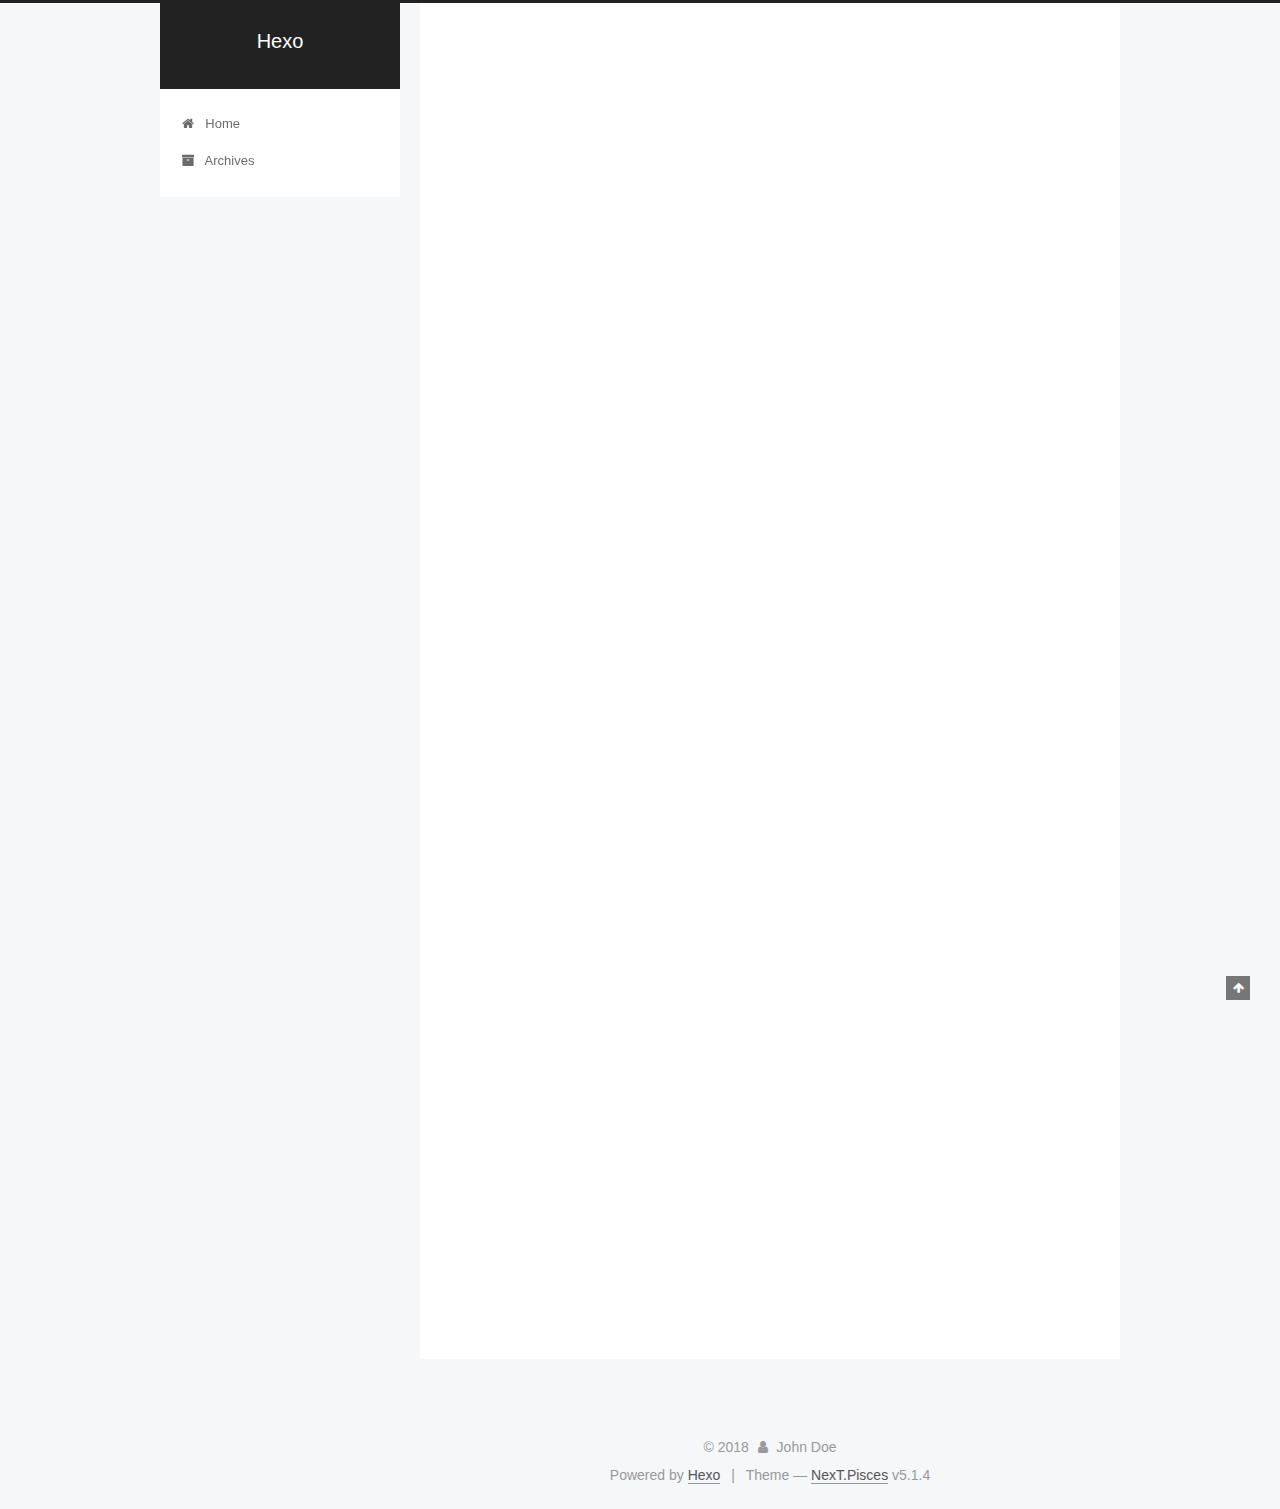
<file: index.html>
<!DOCTYPE html>



  


<html class="theme-next pisces use-motion" lang="">
<head><meta name="generator" content="Hexo 3.8.0">
  <meta charset="UTF-8">
<meta http-equiv="X-UA-Compatible" content="IE=edge">
<meta name="viewport" content="width=device-width, initial-scale=1, maximum-scale=1">
<meta name="theme-color" content="#222">









<meta http-equiv="Cache-Control" content="no-transform">
<meta http-equiv="Cache-Control" content="no-siteapp">
















  
  
  <link href="/lib/fancybox/source/jquery.fancybox.css?v=2.1.5" rel="stylesheet" type="text/css">







<link href="/lib/font-awesome/css/font-awesome.min.css?v=4.6.2" rel="stylesheet" type="text/css">

<link href="/css/main.css?v=5.1.4" rel="stylesheet" type="text/css">


  <link rel="apple-touch-icon" sizes="180x180" href="/images/apple-touch-icon-next.png?v=5.1.4">


  <link rel="icon" type="image/png" sizes="32x32" href="/images/favicon-32x32-next.png?v=5.1.4">


  <link rel="icon" type="image/png" sizes="16x16" href="/images/favicon-16x16-next.png?v=5.1.4">


  <link rel="mask-icon" href="/images/logo.svg?v=5.1.4" color="#222">





  <meta name="keywords" content="Hexo, NexT">










<meta property="og:type" content="website">
<meta property="og:title" content="Hexo">
<meta property="og:url" content="https://github.com/yangli2018/index.html">
<meta property="og:site_name" content="Hexo">
<meta property="og:locale" content="default">
<meta name="twitter:card" content="summary">
<meta name="twitter:title" content="Hexo">



<script type="text/javascript" id="hexo.configurations">
  var NexT = window.NexT || {};
  var CONFIG = {
    root: '/',
    scheme: 'Pisces',
    version: '5.1.4',
    sidebar: {"position":"left","display":"post","offset":12,"b2t":false,"scrollpercent":false,"onmobile":false},
    fancybox: true,
    tabs: true,
    motion: {"enable":true,"async":false,"transition":{"post_block":"fadeIn","post_header":"slideDownIn","post_body":"slideDownIn","coll_header":"slideLeftIn","sidebar":"slideUpIn"}},
    duoshuo: {
      userId: '0',
      author: 'Author'
    },
    algolia: {
      applicationID: '',
      apiKey: '',
      indexName: '',
      hits: {"per_page":10},
      labels: {"input_placeholder":"Search for Posts","hits_empty":"We didn't find any results for the search: ${query}","hits_stats":"${hits} results found in ${time} ms"}
    }
  };
</script>



  <link rel="canonical" href="https://github.com/yangli2018/">





  <title>Hexo</title>
  








</head>

<body itemscope="" itemtype="http://schema.org/WebPage" lang="default">

  
  
    
  

  <div class="container sidebar-position-left 
  page-home">
    <div class="headband"></div>

    <header id="header" class="header" itemscope="" itemtype="http://schema.org/WPHeader">
      <div class="header-inner"><div class="site-brand-wrapper">
  <div class="site-meta ">
    

    <div class="custom-logo-site-title">
      <a href="/" class="brand" rel="start">
        <span class="logo-line-before"><i></i></span>
        <span class="site-title">Hexo</span>
        <span class="logo-line-after"><i></i></span>
      </a>
    </div>
      
        <p class="site-subtitle"></p>
      
  </div>

  <div class="site-nav-toggle">
    <button>
      <span class="btn-bar"></span>
      <span class="btn-bar"></span>
      <span class="btn-bar"></span>
    </button>
  </div>
</div>

<nav class="site-nav">
  

  
    <ul id="menu" class="menu">
      
        
        <li class="menu-item menu-item-home">
          <a href="/" rel="section">
            
              <i class="menu-item-icon fa fa-fw fa-home"></i> <br>
            
            Home
          </a>
        </li>
      
        
        <li class="menu-item menu-item-archives">
          <a href="/archives/" rel="section">
            
              <i class="menu-item-icon fa fa-fw fa-archive"></i> <br>
            
            Archives
          </a>
        </li>
      

      
    </ul>
  

  
</nav>



 </div>
    </header>

    <main id="main" class="main">
      <div class="main-inner">
        <div class="content-wrap">
          <div id="content" class="content">
            
  <section id="posts" class="posts-expand">
    
      

  

  
  
  

  <article class="post post-type-normal" itemscope="" itemtype="http://schema.org/Article">
  
  
  
  <div class="post-block">
    <link itemprop="mainEntityOfPage" href="https://github.com/yangli2018/2018/11/14/李旸/">

    <span hidden itemprop="author" itemscope="" itemtype="http://schema.org/Person">
      <meta itemprop="name" content="John Doe">
      <meta itemprop="description" content="">
      <meta itemprop="image" content="/images/avatar.gif">
    </span>

    <span hidden itemprop="publisher" itemscope="" itemtype="http://schema.org/Organization">
      <meta itemprop="name" content="Hexo">
    </span>

    
      <header class="post-header">

        
        
          <h1 class="post-title" itemprop="name headline">
                
                <a class="post-title-link" href="/2018/11/14/李旸/" itemprop="url">李旸</a></h1>
        

        <div class="post-meta">
          <span class="post-time">
            
              <span class="post-meta-item-icon">
                <i class="fa fa-calendar-o"></i>
              </span>
              
                <span class="post-meta-item-text">Posted on</span>
              
              <time title="Post created" itemprop="dateCreated datePublished" datetime="2018-11-14T21:27:00+08:00">
                2018-11-14
              </time>
            

            

            
          </span>

          

          
            
          

          
          

          

          

          

        </div>
      </header>
    

    
    
    
    <div class="post-body" itemprop="articleBody">

      
      

      
        
          
            <p>今天天气真好下雨了</p>

          
        
      
    </div>
    
    
    

    

    

    

    <footer class="post-footer">
      

      

      

      
      
        <div class="post-eof"></div>
      
    </footer>
  </div>
  
  
  
  </article>


    
      

  

  
  
  

  <article class="post post-type-normal" itemscope="" itemtype="http://schema.org/Article">
  
  
  
  <div class="post-block">
    <link itemprop="mainEntityOfPage" href="https://github.com/yangli2018/2018/11/14/hello-world/">

    <span hidden itemprop="author" itemscope="" itemtype="http://schema.org/Person">
      <meta itemprop="name" content="John Doe">
      <meta itemprop="description" content="">
      <meta itemprop="image" content="/images/avatar.gif">
    </span>

    <span hidden itemprop="publisher" itemscope="" itemtype="http://schema.org/Organization">
      <meta itemprop="name" content="Hexo">
    </span>

    
      <header class="post-header">

        
        
          <h1 class="post-title" itemprop="name headline">
                
                <a class="post-title-link" href="/2018/11/14/hello-world/" itemprop="url">Hello World</a></h1>
        

        <div class="post-meta">
          <span class="post-time">
            
              <span class="post-meta-item-icon">
                <i class="fa fa-calendar-o"></i>
              </span>
              
                <span class="post-meta-item-text">Posted on</span>
              
              <time title="Post created" itemprop="dateCreated datePublished" datetime="2018-11-14T20:39:59+08:00">
                2018-11-14
              </time>
            

            

            
          </span>

          

          
            
          

          
          

          

          

          

        </div>
      </header>
    

    
    
    
    <div class="post-body" itemprop="articleBody">

      
      

      
        
          
            <p>Welcome to <a href="https://hexo.io/" target="_blank" rel="noopener">Hexo</a>! This is your very first post. Check <a href="https://hexo.io/docs/" target="_blank" rel="noopener">documentation</a> for more info. If you get any problems when using Hexo, you can find the answer in <a href="https://hexo.io/docs/troubleshooting.html" target="_blank" rel="noopener">troubleshooting</a> or you can ask me on <a href="https://github.com/hexojs/hexo/issues">GitHub</a>.</p>
<h2 id="Quick-Start"><a href="#Quick-Start" class="headerlink" title="Quick Start"></a>Quick Start</h2><h3 id="Create-a-new-post"><a href="#Create-a-new-post" class="headerlink" title="Create a new post"></a>Create a new post</h3><figure class="highlight bash"><table><tr><td class="gutter"><pre><span class="line">1</span><br></pre></td><td class="code"><pre><span class="line">$ hexo new <span class="string">"My New Post"</span></span><br></pre></td></tr></table></figure>
<p>More info: <a href="https://hexo.io/docs/writing.html" target="_blank" rel="noopener">Writing</a></p>
<h3 id="Run-server"><a href="#Run-server" class="headerlink" title="Run server"></a>Run server</h3><figure class="highlight bash"><table><tr><td class="gutter"><pre><span class="line">1</span><br></pre></td><td class="code"><pre><span class="line">$ hexo server</span><br></pre></td></tr></table></figure>
<p>More info: <a href="https://hexo.io/docs/server.html" target="_blank" rel="noopener">Server</a></p>
<h3 id="Generate-static-files"><a href="#Generate-static-files" class="headerlink" title="Generate static files"></a>Generate static files</h3><figure class="highlight bash"><table><tr><td class="gutter"><pre><span class="line">1</span><br></pre></td><td class="code"><pre><span class="line">$ hexo generate</span><br></pre></td></tr></table></figure>
<p>More info: <a href="https://hexo.io/docs/generating.html" target="_blank" rel="noopener">Generating</a></p>
<h3 id="Deploy-to-remote-sites"><a href="#Deploy-to-remote-sites" class="headerlink" title="Deploy to remote sites"></a>Deploy to remote sites</h3><figure class="highlight bash"><table><tr><td class="gutter"><pre><span class="line">1</span><br></pre></td><td class="code"><pre><span class="line">$ hexo deploy</span><br></pre></td></tr></table></figure>
<p>More info: <a href="https://hexo.io/docs/deployment.html" target="_blank" rel="noopener">Deployment</a></p>

          
        
      
    </div>
    
    
    

    

    

    

    <footer class="post-footer">
      

      

      

      
      
        <div class="post-eof"></div>
      
    </footer>
  </div>
  
  
  
  </article>


    
  </section>

  


          </div>
          


          

        </div>
        
          
  
  <div class="sidebar-toggle">
    <div class="sidebar-toggle-line-wrap">
      <span class="sidebar-toggle-line sidebar-toggle-line-first"></span>
      <span class="sidebar-toggle-line sidebar-toggle-line-middle"></span>
      <span class="sidebar-toggle-line sidebar-toggle-line-last"></span>
    </div>
  </div>

  <aside id="sidebar" class="sidebar">
    
    <div class="sidebar-inner">

      

      

      <section class="site-overview-wrap sidebar-panel sidebar-panel-active">
        <div class="site-overview">
          <div class="site-author motion-element" itemprop="author" itemscope="" itemtype="http://schema.org/Person">
            
              <p class="site-author-name" itemprop="name">John Doe</p>
              <p class="site-description motion-element" itemprop="description"></p>
          </div>

          <nav class="site-state motion-element">

            
              <div class="site-state-item site-state-posts">
              
                <a href="/archives/">
              
                  <span class="site-state-item-count">2</span>
                  <span class="site-state-item-name">posts</span>
                </a>
              </div>
            

            

            
              
              
              <div class="site-state-item site-state-tags">
                
                  <span class="site-state-item-count">1</span>
                  <span class="site-state-item-name">tags</span>
                
              </div>
            

          </nav>

          

          

          
          

          
          

          

        </div>
      </section>

      

      

    </div>
  </aside>


        
      </div>
    </main>

    <footer id="footer" class="footer">
      <div class="footer-inner">
        <div class="copyright">&copy; <span itemprop="copyrightYear">2018</span>
  <span class="with-love">
    <i class="fa fa-user"></i>
  </span>
  <span class="author" itemprop="copyrightHolder">John Doe</span>

  
</div>


  <div class="powered-by">Powered by <a class="theme-link" target="_blank" href="https://hexo.io">Hexo</a></div>



  <span class="post-meta-divider">|</span>



  <div class="theme-info">Theme &mdash; <a class="theme-link" target="_blank" href="https://github.com/iissnan/hexo-theme-next">NexT.Pisces</a> v5.1.4</div>




        







        
      </div>
    </footer>

    
      <div class="back-to-top">
        <i class="fa fa-arrow-up"></i>
        
      </div>
    

    

  </div>

  

<script type="text/javascript">
  if (Object.prototype.toString.call(window.Promise) !== '[object Function]') {
    window.Promise = null;
  }
</script>









  












  
  
    <script type="text/javascript" src="/lib/jquery/index.js?v=2.1.3"></script>
  

  
  
    <script type="text/javascript" src="/lib/fastclick/lib/fastclick.min.js?v=1.0.6"></script>
  

  
  
    <script type="text/javascript" src="/lib/jquery_lazyload/jquery.lazyload.js?v=1.9.7"></script>
  

  
  
    <script type="text/javascript" src="/lib/velocity/velocity.min.js?v=1.2.1"></script>
  

  
  
    <script type="text/javascript" src="/lib/velocity/velocity.ui.min.js?v=1.2.1"></script>
  

  
  
    <script type="text/javascript" src="/lib/fancybox/source/jquery.fancybox.pack.js?v=2.1.5"></script>
  


  


  <script type="text/javascript" src="/js/src/utils.js?v=5.1.4"></script>

  <script type="text/javascript" src="/js/src/motion.js?v=5.1.4"></script>



  
  


  <script type="text/javascript" src="/js/src/affix.js?v=5.1.4"></script>

  <script type="text/javascript" src="/js/src/schemes/pisces.js?v=5.1.4"></script>



  

  


  <script type="text/javascript" src="/js/src/bootstrap.js?v=5.1.4"></script>



  


  




	





  





  












  





  

  

  

  
  

  

  

  

</body>
</html>
</file>
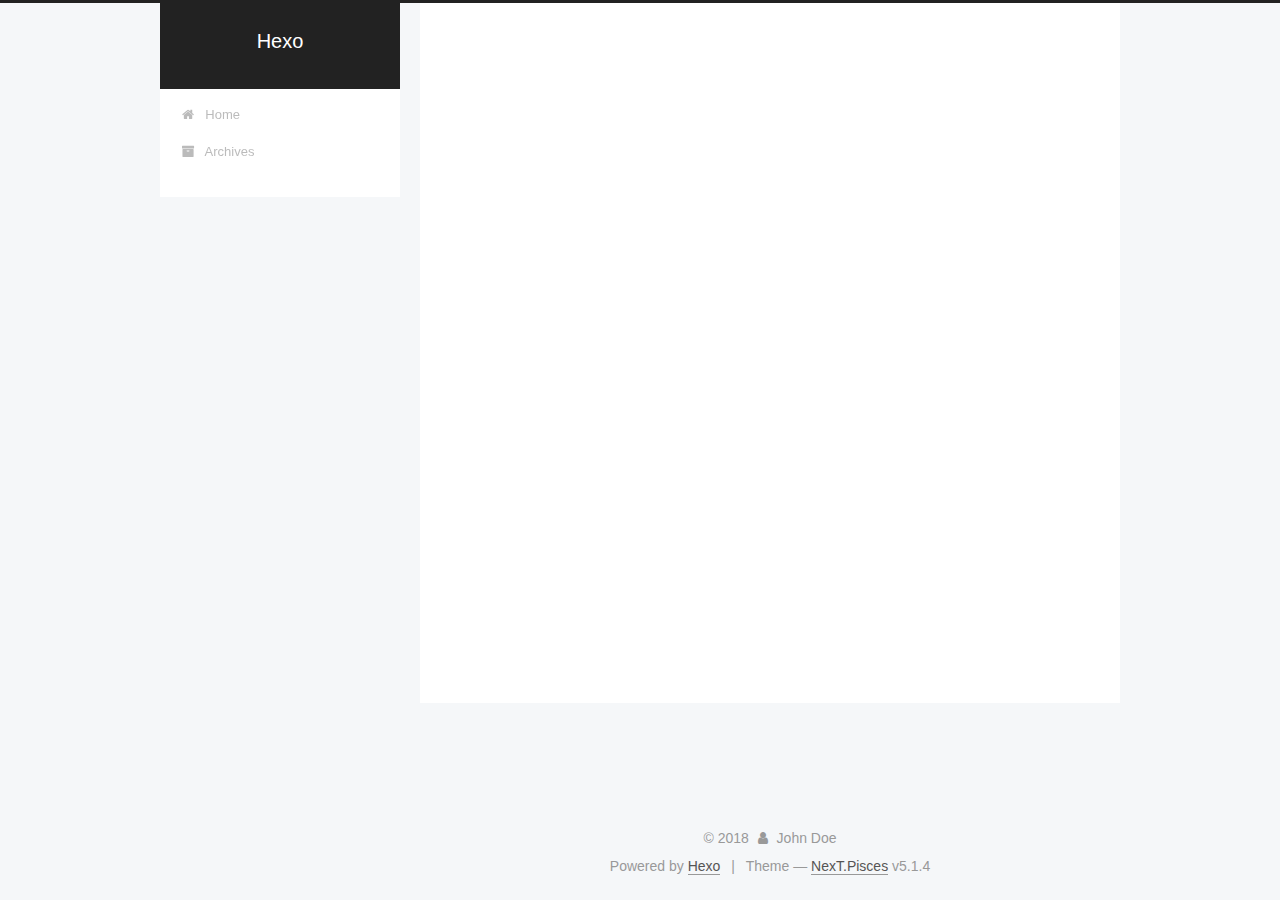
<file: archives/index.html>
<!DOCTYPE html>



  


<html class="theme-next pisces use-motion" lang="">
<head><meta name="generator" content="Hexo 3.8.0">
  <meta charset="UTF-8">
<meta http-equiv="X-UA-Compatible" content="IE=edge">
<meta name="viewport" content="width=device-width, initial-scale=1, maximum-scale=1">
<meta name="theme-color" content="#222">









<meta http-equiv="Cache-Control" content="no-transform">
<meta http-equiv="Cache-Control" content="no-siteapp">
















  
  
  <link href="/lib/fancybox/source/jquery.fancybox.css?v=2.1.5" rel="stylesheet" type="text/css">







<link href="/lib/font-awesome/css/font-awesome.min.css?v=4.6.2" rel="stylesheet" type="text/css">

<link href="/css/main.css?v=5.1.4" rel="stylesheet" type="text/css">


  <link rel="apple-touch-icon" sizes="180x180" href="/images/apple-touch-icon-next.png?v=5.1.4">


  <link rel="icon" type="image/png" sizes="32x32" href="/images/favicon-32x32-next.png?v=5.1.4">


  <link rel="icon" type="image/png" sizes="16x16" href="/images/favicon-16x16-next.png?v=5.1.4">


  <link rel="mask-icon" href="/images/logo.svg?v=5.1.4" color="#222">





  <meta name="keywords" content="Hexo, NexT">










<meta property="og:type" content="website">
<meta property="og:title" content="Hexo">
<meta property="og:url" content="https://github.com/yangli2018/archives/index.html">
<meta property="og:site_name" content="Hexo">
<meta property="og:locale" content="default">
<meta name="twitter:card" content="summary">
<meta name="twitter:title" content="Hexo">



<script type="text/javascript" id="hexo.configurations">
  var NexT = window.NexT || {};
  var CONFIG = {
    root: '/',
    scheme: 'Pisces',
    version: '5.1.4',
    sidebar: {"position":"left","display":"post","offset":12,"b2t":false,"scrollpercent":false,"onmobile":false},
    fancybox: true,
    tabs: true,
    motion: {"enable":true,"async":false,"transition":{"post_block":"fadeIn","post_header":"slideDownIn","post_body":"slideDownIn","coll_header":"slideLeftIn","sidebar":"slideUpIn"}},
    duoshuo: {
      userId: '0',
      author: 'Author'
    },
    algolia: {
      applicationID: '',
      apiKey: '',
      indexName: '',
      hits: {"per_page":10},
      labels: {"input_placeholder":"Search for Posts","hits_empty":"We didn't find any results for the search: ${query}","hits_stats":"${hits} results found in ${time} ms"}
    }
  };
</script>



  <link rel="canonical" href="https://github.com/yangli2018/archives/">





  <title>Archive | Hexo</title>
  








</head>

<body itemscope="" itemtype="http://schema.org/WebPage" lang="default">

  
  
    
  

  <div class="container sidebar-position-left page-archive">
    <div class="headband"></div>

    <header id="header" class="header" itemscope="" itemtype="http://schema.org/WPHeader">
      <div class="header-inner"><div class="site-brand-wrapper">
  <div class="site-meta ">
    

    <div class="custom-logo-site-title">
      <a href="/" class="brand" rel="start">
        <span class="logo-line-before"><i></i></span>
        <span class="site-title">Hexo</span>
        <span class="logo-line-after"><i></i></span>
      </a>
    </div>
      
        <p class="site-subtitle"></p>
      
  </div>

  <div class="site-nav-toggle">
    <button>
      <span class="btn-bar"></span>
      <span class="btn-bar"></span>
      <span class="btn-bar"></span>
    </button>
  </div>
</div>

<nav class="site-nav">
  

  
    <ul id="menu" class="menu">
      
        
        <li class="menu-item menu-item-home">
          <a href="/" rel="section">
            
              <i class="menu-item-icon fa fa-fw fa-home"></i> <br>
            
            Home
          </a>
        </li>
      
        
        <li class="menu-item menu-item-archives">
          <a href="/archives/" rel="section">
            
              <i class="menu-item-icon fa fa-fw fa-archive"></i> <br>
            
            Archives
          </a>
        </li>
      

      
    </ul>
  

  
</nav>



 </div>
    </header>

    <main id="main" class="main">
      <div class="main-inner">
        <div class="content-wrap">
          <div id="content" class="content">
            

  
  
  
  <div class="post-block archive">
    <div id="posts" class="posts-collapse">
      <span class="archive-move-on"></span>

      <span class="archive-page-counter">
        
        
        
          
        
        Um..! 2 posts in total. Keep on posting.
      </span>

      

        
        
        

        
          
          <div class="collection-title">
            <h1 class="archive-year" id="archive-year-2018">2018</h1>
          </div>
        
        

        

  <article class="post post-type-normal" itemscope="" itemtype="http://schema.org/Article">
    <header class="post-header">

      <h2 class="post-title">
        
            <a class="post-title-link" href="/2018/11/14/李旸/" itemprop="url">
              
                <span itemprop="name">李旸</span>
              
            </a>
        
      </h2>

      <div class="post-meta">
        <time class="post-time" itemprop="dateCreated" datetime="2018-11-14T21:27:00+08:00" content="2018-11-14">
          11-14
        </time>
      </div>

    </header>
  </article>



      

        
        
        

        
        

        

  <article class="post post-type-normal" itemscope="" itemtype="http://schema.org/Article">
    <header class="post-header">

      <h2 class="post-title">
        
            <a class="post-title-link" href="/2018/11/14/hello-world/" itemprop="url">
              
                <span itemprop="name">Hello World</span>
              
            </a>
        
      </h2>

      <div class="post-meta">
        <time class="post-time" itemprop="dateCreated" datetime="2018-11-14T20:39:59+08:00" content="2018-11-14">
          11-14
        </time>
      </div>

    </header>
  </article>



      

    </div>
  </div>
  
  
  

  



          </div>
          


          

        </div>
        
          
  
  <div class="sidebar-toggle">
    <div class="sidebar-toggle-line-wrap">
      <span class="sidebar-toggle-line sidebar-toggle-line-first"></span>
      <span class="sidebar-toggle-line sidebar-toggle-line-middle"></span>
      <span class="sidebar-toggle-line sidebar-toggle-line-last"></span>
    </div>
  </div>

  <aside id="sidebar" class="sidebar">
    
    <div class="sidebar-inner">

      

      

      <section class="site-overview-wrap sidebar-panel sidebar-panel-active">
        <div class="site-overview">
          <div class="site-author motion-element" itemprop="author" itemscope="" itemtype="http://schema.org/Person">
            
              <p class="site-author-name" itemprop="name">John Doe</p>
              <p class="site-description motion-element" itemprop="description"></p>
          </div>

          <nav class="site-state motion-element">

            
              <div class="site-state-item site-state-posts">
              
                <a href="/archives/">
              
                  <span class="site-state-item-count">2</span>
                  <span class="site-state-item-name">posts</span>
                </a>
              </div>
            

            

            
              
              
              <div class="site-state-item site-state-tags">
                
                  <span class="site-state-item-count">1</span>
                  <span class="site-state-item-name">tags</span>
                
              </div>
            

          </nav>

          

          

          
          

          
          

          

        </div>
      </section>

      

      

    </div>
  </aside>


        
      </div>
    </main>

    <footer id="footer" class="footer">
      <div class="footer-inner">
        <div class="copyright">&copy; <span itemprop="copyrightYear">2018</span>
  <span class="with-love">
    <i class="fa fa-user"></i>
  </span>
  <span class="author" itemprop="copyrightHolder">John Doe</span>

  
</div>


  <div class="powered-by">Powered by <a class="theme-link" target="_blank" href="https://hexo.io">Hexo</a></div>



  <span class="post-meta-divider">|</span>



  <div class="theme-info">Theme &mdash; <a class="theme-link" target="_blank" href="https://github.com/iissnan/hexo-theme-next">NexT.Pisces</a> v5.1.4</div>




        







        
      </div>
    </footer>

    
      <div class="back-to-top">
        <i class="fa fa-arrow-up"></i>
        
      </div>
    

    

  </div>

  

<script type="text/javascript">
  if (Object.prototype.toString.call(window.Promise) !== '[object Function]') {
    window.Promise = null;
  }
</script>









  












  
  
    <script type="text/javascript" src="/lib/jquery/index.js?v=2.1.3"></script>
  

  
  
    <script type="text/javascript" src="/lib/fastclick/lib/fastclick.min.js?v=1.0.6"></script>
  

  
  
    <script type="text/javascript" src="/lib/jquery_lazyload/jquery.lazyload.js?v=1.9.7"></script>
  

  
  
    <script type="text/javascript" src="/lib/velocity/velocity.min.js?v=1.2.1"></script>
  

  
  
    <script type="text/javascript" src="/lib/velocity/velocity.ui.min.js?v=1.2.1"></script>
  

  
  
    <script type="text/javascript" src="/lib/fancybox/source/jquery.fancybox.pack.js?v=2.1.5"></script>
  


  


  <script type="text/javascript" src="/js/src/utils.js?v=5.1.4"></script>

  <script type="text/javascript" src="/js/src/motion.js?v=5.1.4"></script>



  
  


  <script type="text/javascript" src="/js/src/affix.js?v=5.1.4"></script>

  <script type="text/javascript" src="/js/src/schemes/pisces.js?v=5.1.4"></script>



  

  


  <script type="text/javascript" src="/js/src/bootstrap.js?v=5.1.4"></script>



  


  




	





  





  












  





  

  

  

  
  

  

  

  

</body>
</html>
</file>
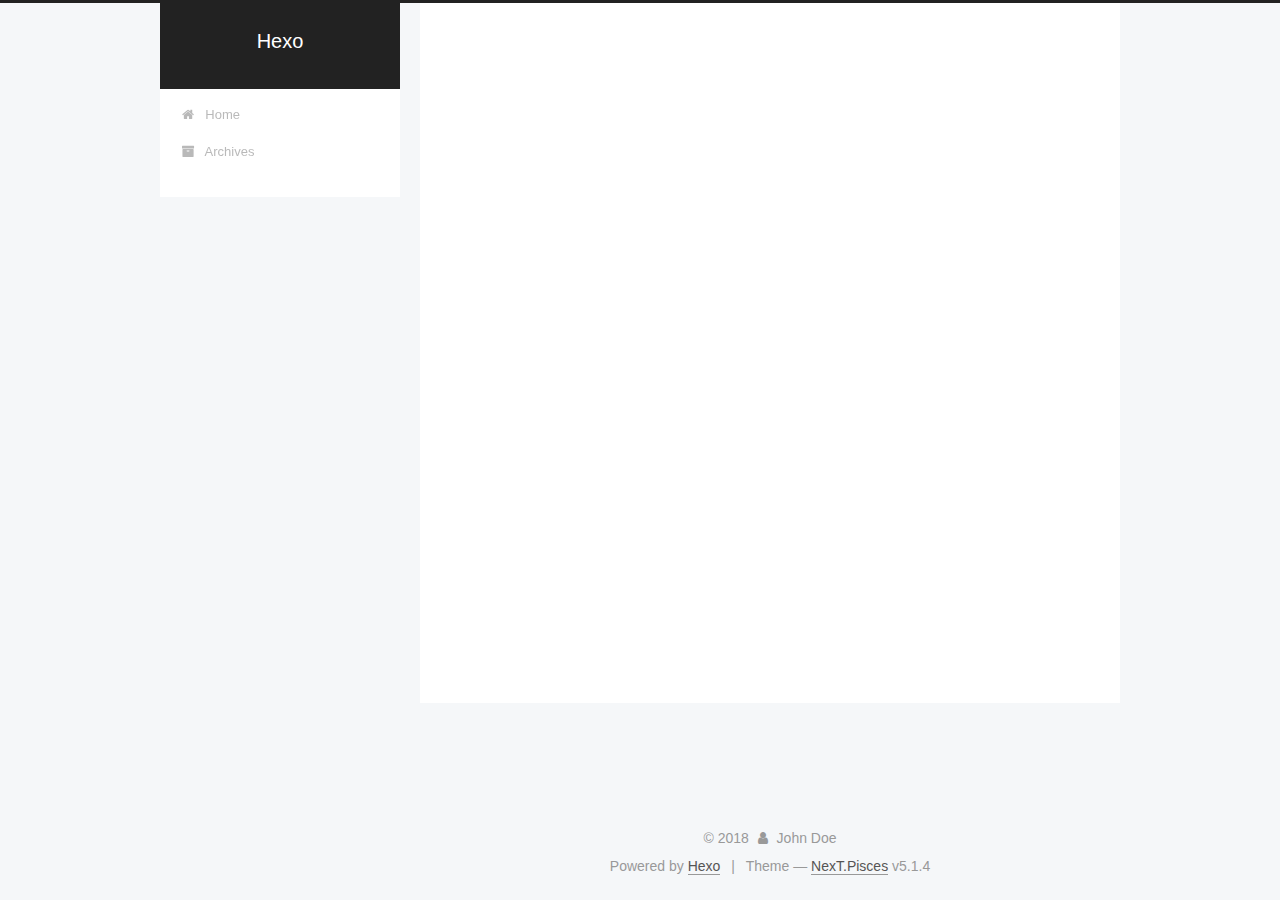
<file: archives/2018/index.html>
<!DOCTYPE html>



  


<html class="theme-next pisces use-motion" lang="">
<head><meta name="generator" content="Hexo 3.8.0">
  <meta charset="UTF-8">
<meta http-equiv="X-UA-Compatible" content="IE=edge">
<meta name="viewport" content="width=device-width, initial-scale=1, maximum-scale=1">
<meta name="theme-color" content="#222">









<meta http-equiv="Cache-Control" content="no-transform">
<meta http-equiv="Cache-Control" content="no-siteapp">
















  
  
  <link href="/lib/fancybox/source/jquery.fancybox.css?v=2.1.5" rel="stylesheet" type="text/css">







<link href="/lib/font-awesome/css/font-awesome.min.css?v=4.6.2" rel="stylesheet" type="text/css">

<link href="/css/main.css?v=5.1.4" rel="stylesheet" type="text/css">


  <link rel="apple-touch-icon" sizes="180x180" href="/images/apple-touch-icon-next.png?v=5.1.4">


  <link rel="icon" type="image/png" sizes="32x32" href="/images/favicon-32x32-next.png?v=5.1.4">


  <link rel="icon" type="image/png" sizes="16x16" href="/images/favicon-16x16-next.png?v=5.1.4">


  <link rel="mask-icon" href="/images/logo.svg?v=5.1.4" color="#222">





  <meta name="keywords" content="Hexo, NexT">










<meta property="og:type" content="website">
<meta property="og:title" content="Hexo">
<meta property="og:url" content="https://github.com/yangli2018/archives/2018/index.html">
<meta property="og:site_name" content="Hexo">
<meta property="og:locale" content="default">
<meta name="twitter:card" content="summary">
<meta name="twitter:title" content="Hexo">



<script type="text/javascript" id="hexo.configurations">
  var NexT = window.NexT || {};
  var CONFIG = {
    root: '/',
    scheme: 'Pisces',
    version: '5.1.4',
    sidebar: {"position":"left","display":"post","offset":12,"b2t":false,"scrollpercent":false,"onmobile":false},
    fancybox: true,
    tabs: true,
    motion: {"enable":true,"async":false,"transition":{"post_block":"fadeIn","post_header":"slideDownIn","post_body":"slideDownIn","coll_header":"slideLeftIn","sidebar":"slideUpIn"}},
    duoshuo: {
      userId: '0',
      author: 'Author'
    },
    algolia: {
      applicationID: '',
      apiKey: '',
      indexName: '',
      hits: {"per_page":10},
      labels: {"input_placeholder":"Search for Posts","hits_empty":"We didn't find any results for the search: ${query}","hits_stats":"${hits} results found in ${time} ms"}
    }
  };
</script>



  <link rel="canonical" href="https://github.com/yangli2018/archives/2018/">





  <title>Archive | Hexo</title>
  








</head>

<body itemscope="" itemtype="http://schema.org/WebPage" lang="default">

  
  
    
  

  <div class="container sidebar-position-left page-archive">
    <div class="headband"></div>

    <header id="header" class="header" itemscope="" itemtype="http://schema.org/WPHeader">
      <div class="header-inner"><div class="site-brand-wrapper">
  <div class="site-meta ">
    

    <div class="custom-logo-site-title">
      <a href="/" class="brand" rel="start">
        <span class="logo-line-before"><i></i></span>
        <span class="site-title">Hexo</span>
        <span class="logo-line-after"><i></i></span>
      </a>
    </div>
      
        <p class="site-subtitle"></p>
      
  </div>

  <div class="site-nav-toggle">
    <button>
      <span class="btn-bar"></span>
      <span class="btn-bar"></span>
      <span class="btn-bar"></span>
    </button>
  </div>
</div>

<nav class="site-nav">
  

  
    <ul id="menu" class="menu">
      
        
        <li class="menu-item menu-item-home">
          <a href="/" rel="section">
            
              <i class="menu-item-icon fa fa-fw fa-home"></i> <br>
            
            Home
          </a>
        </li>
      
        
        <li class="menu-item menu-item-archives">
          <a href="/archives/" rel="section">
            
              <i class="menu-item-icon fa fa-fw fa-archive"></i> <br>
            
            Archives
          </a>
        </li>
      

      
    </ul>
  

  
</nav>



 </div>
    </header>

    <main id="main" class="main">
      <div class="main-inner">
        <div class="content-wrap">
          <div id="content" class="content">
            

  
  
  
  <div class="post-block archive">
    <div id="posts" class="posts-collapse">
      <span class="archive-move-on"></span>

      <span class="archive-page-counter">
        
        
        
          
        
        Um..! 2 posts in total. Keep on posting.
      </span>

      

        
        
        

        
          
          <div class="collection-title">
            <h1 class="archive-year" id="archive-year-2018">2018</h1>
          </div>
        
        

        

  <article class="post post-type-normal" itemscope="" itemtype="http://schema.org/Article">
    <header class="post-header">

      <h2 class="post-title">
        
            <a class="post-title-link" href="/2018/11/14/李旸/" itemprop="url">
              
                <span itemprop="name">李旸</span>
              
            </a>
        
      </h2>

      <div class="post-meta">
        <time class="post-time" itemprop="dateCreated" datetime="2018-11-14T21:27:00+08:00" content="2018-11-14">
          11-14
        </time>
      </div>

    </header>
  </article>



      

        
        
        

        
        

        

  <article class="post post-type-normal" itemscope="" itemtype="http://schema.org/Article">
    <header class="post-header">

      <h2 class="post-title">
        
            <a class="post-title-link" href="/2018/11/14/hello-world/" itemprop="url">
              
                <span itemprop="name">Hello World</span>
              
            </a>
        
      </h2>

      <div class="post-meta">
        <time class="post-time" itemprop="dateCreated" datetime="2018-11-14T20:39:59+08:00" content="2018-11-14">
          11-14
        </time>
      </div>

    </header>
  </article>



      

    </div>
  </div>
  
  
  

  



          </div>
          


          

        </div>
        
          
  
  <div class="sidebar-toggle">
    <div class="sidebar-toggle-line-wrap">
      <span class="sidebar-toggle-line sidebar-toggle-line-first"></span>
      <span class="sidebar-toggle-line sidebar-toggle-line-middle"></span>
      <span class="sidebar-toggle-line sidebar-toggle-line-last"></span>
    </div>
  </div>

  <aside id="sidebar" class="sidebar">
    
    <div class="sidebar-inner">

      

      

      <section class="site-overview-wrap sidebar-panel sidebar-panel-active">
        <div class="site-overview">
          <div class="site-author motion-element" itemprop="author" itemscope="" itemtype="http://schema.org/Person">
            
              <p class="site-author-name" itemprop="name">John Doe</p>
              <p class="site-description motion-element" itemprop="description"></p>
          </div>

          <nav class="site-state motion-element">

            
              <div class="site-state-item site-state-posts">
              
                <a href="/archives/">
              
                  <span class="site-state-item-count">2</span>
                  <span class="site-state-item-name">posts</span>
                </a>
              </div>
            

            

            
              
              
              <div class="site-state-item site-state-tags">
                
                  <span class="site-state-item-count">1</span>
                  <span class="site-state-item-name">tags</span>
                
              </div>
            

          </nav>

          

          

          
          

          
          

          

        </div>
      </section>

      

      

    </div>
  </aside>


        
      </div>
    </main>

    <footer id="footer" class="footer">
      <div class="footer-inner">
        <div class="copyright">&copy; <span itemprop="copyrightYear">2018</span>
  <span class="with-love">
    <i class="fa fa-user"></i>
  </span>
  <span class="author" itemprop="copyrightHolder">John Doe</span>

  
</div>


  <div class="powered-by">Powered by <a class="theme-link" target="_blank" href="https://hexo.io">Hexo</a></div>



  <span class="post-meta-divider">|</span>



  <div class="theme-info">Theme &mdash; <a class="theme-link" target="_blank" href="https://github.com/iissnan/hexo-theme-next">NexT.Pisces</a> v5.1.4</div>




        







        
      </div>
    </footer>

    
      <div class="back-to-top">
        <i class="fa fa-arrow-up"></i>
        
      </div>
    

    

  </div>

  

<script type="text/javascript">
  if (Object.prototype.toString.call(window.Promise) !== '[object Function]') {
    window.Promise = null;
  }
</script>









  












  
  
    <script type="text/javascript" src="/lib/jquery/index.js?v=2.1.3"></script>
  

  
  
    <script type="text/javascript" src="/lib/fastclick/lib/fastclick.min.js?v=1.0.6"></script>
  

  
  
    <script type="text/javascript" src="/lib/jquery_lazyload/jquery.lazyload.js?v=1.9.7"></script>
  

  
  
    <script type="text/javascript" src="/lib/velocity/velocity.min.js?v=1.2.1"></script>
  

  
  
    <script type="text/javascript" src="/lib/velocity/velocity.ui.min.js?v=1.2.1"></script>
  

  
  
    <script type="text/javascript" src="/lib/fancybox/source/jquery.fancybox.pack.js?v=2.1.5"></script>
  


  


  <script type="text/javascript" src="/js/src/utils.js?v=5.1.4"></script>

  <script type="text/javascript" src="/js/src/motion.js?v=5.1.4"></script>



  
  


  <script type="text/javascript" src="/js/src/affix.js?v=5.1.4"></script>

  <script type="text/javascript" src="/js/src/schemes/pisces.js?v=5.1.4"></script>



  

  


  <script type="text/javascript" src="/js/src/bootstrap.js?v=5.1.4"></script>



  


  




	





  





  












  





  

  

  

  
  

  

  

  

</body>
</html>
</file>
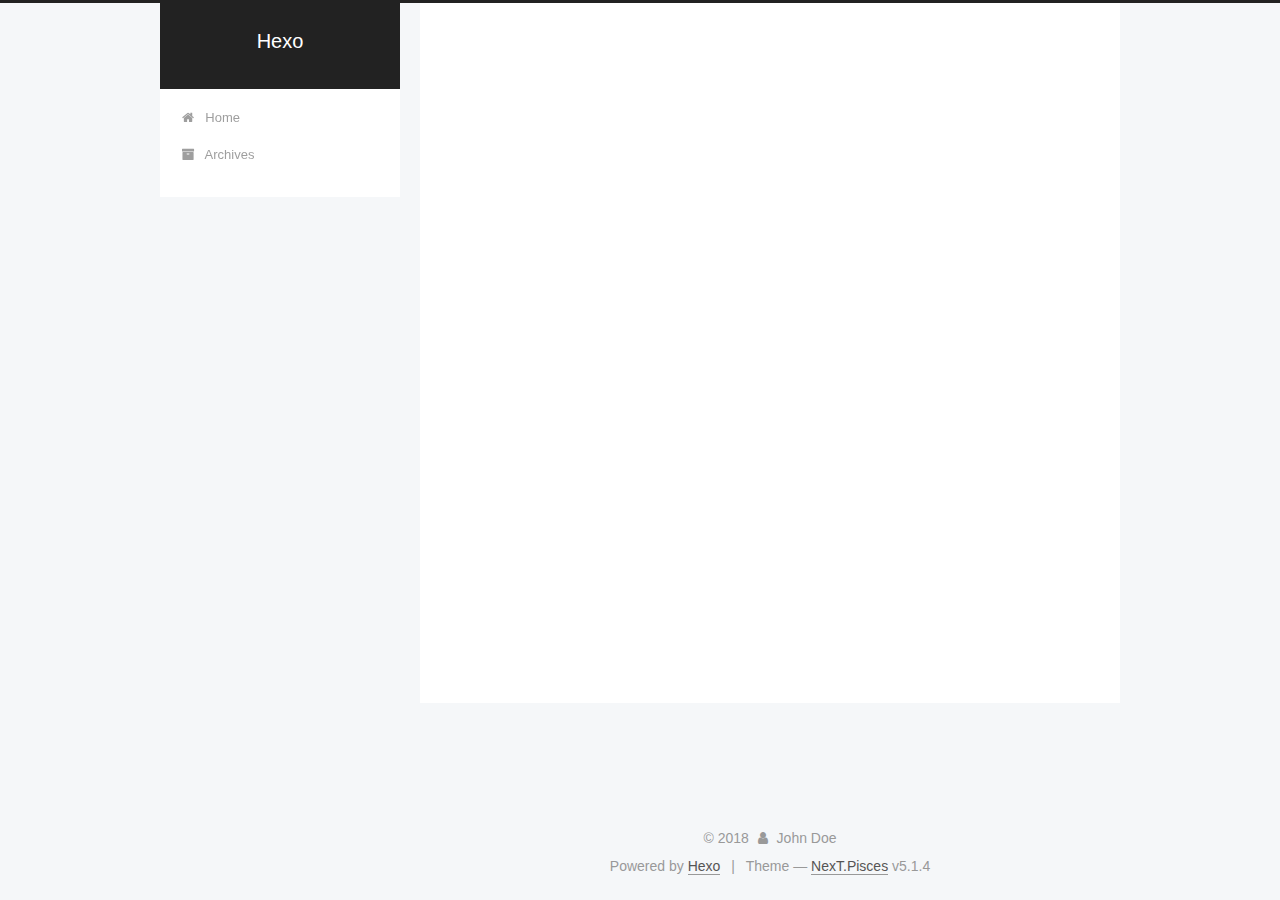
<file: tags/343/index.html>
<!DOCTYPE html>



  


<html class="theme-next pisces use-motion" lang="">
<head><meta name="generator" content="Hexo 3.8.0">
  <meta charset="UTF-8">
<meta http-equiv="X-UA-Compatible" content="IE=edge">
<meta name="viewport" content="width=device-width, initial-scale=1, maximum-scale=1">
<meta name="theme-color" content="#222">









<meta http-equiv="Cache-Control" content="no-transform">
<meta http-equiv="Cache-Control" content="no-siteapp">
















  
  
  <link href="/lib/fancybox/source/jquery.fancybox.css?v=2.1.5" rel="stylesheet" type="text/css">







<link href="/lib/font-awesome/css/font-awesome.min.css?v=4.6.2" rel="stylesheet" type="text/css">

<link href="/css/main.css?v=5.1.4" rel="stylesheet" type="text/css">


  <link rel="apple-touch-icon" sizes="180x180" href="/images/apple-touch-icon-next.png?v=5.1.4">


  <link rel="icon" type="image/png" sizes="32x32" href="/images/favicon-32x32-next.png?v=5.1.4">


  <link rel="icon" type="image/png" sizes="16x16" href="/images/favicon-16x16-next.png?v=5.1.4">


  <link rel="mask-icon" href="/images/logo.svg?v=5.1.4" color="#222">





  <meta name="keywords" content="Hexo, NexT">










<meta property="og:type" content="website">
<meta property="og:title" content="Hexo">
<meta property="og:url" content="https://github.com/yangli2018/tags/343/index.html">
<meta property="og:site_name" content="Hexo">
<meta property="og:locale" content="default">
<meta name="twitter:card" content="summary">
<meta name="twitter:title" content="Hexo">



<script type="text/javascript" id="hexo.configurations">
  var NexT = window.NexT || {};
  var CONFIG = {
    root: '/',
    scheme: 'Pisces',
    version: '5.1.4',
    sidebar: {"position":"left","display":"post","offset":12,"b2t":false,"scrollpercent":false,"onmobile":false},
    fancybox: true,
    tabs: true,
    motion: {"enable":true,"async":false,"transition":{"post_block":"fadeIn","post_header":"slideDownIn","post_body":"slideDownIn","coll_header":"slideLeftIn","sidebar":"slideUpIn"}},
    duoshuo: {
      userId: '0',
      author: 'Author'
    },
    algolia: {
      applicationID: '',
      apiKey: '',
      indexName: '',
      hits: {"per_page":10},
      labels: {"input_placeholder":"Search for Posts","hits_empty":"We didn't find any results for the search: ${query}","hits_stats":"${hits} results found in ${time} ms"}
    }
  };
</script>



  <link rel="canonical" href="https://github.com/yangli2018/tags/343/">





  <title>Tag: 343 | Hexo</title>
  








</head>

<body itemscope="" itemtype="http://schema.org/WebPage" lang="default">

  
  
    
  

  <div class="container sidebar-position-left ">
    <div class="headband"></div>

    <header id="header" class="header" itemscope="" itemtype="http://schema.org/WPHeader">
      <div class="header-inner"><div class="site-brand-wrapper">
  <div class="site-meta ">
    

    <div class="custom-logo-site-title">
      <a href="/" class="brand" rel="start">
        <span class="logo-line-before"><i></i></span>
        <span class="site-title">Hexo</span>
        <span class="logo-line-after"><i></i></span>
      </a>
    </div>
      
        <p class="site-subtitle"></p>
      
  </div>

  <div class="site-nav-toggle">
    <button>
      <span class="btn-bar"></span>
      <span class="btn-bar"></span>
      <span class="btn-bar"></span>
    </button>
  </div>
</div>

<nav class="site-nav">
  

  
    <ul id="menu" class="menu">
      
        
        <li class="menu-item menu-item-home">
          <a href="/" rel="section">
            
              <i class="menu-item-icon fa fa-fw fa-home"></i> <br>
            
            Home
          </a>
        </li>
      
        
        <li class="menu-item menu-item-archives">
          <a href="/archives/" rel="section">
            
              <i class="menu-item-icon fa fa-fw fa-archive"></i> <br>
            
            Archives
          </a>
        </li>
      

      
    </ul>
  

  
</nav>



 </div>
    </header>

    <main id="main" class="main">
      <div class="main-inner">
        <div class="content-wrap">
          <div id="content" class="content">
            

  
  
  
  <div class="post-block tag">

    <div id="posts" class="posts-collapse">
      <div class="collection-title">
        <h1>343<small>Tag</small>
        </h1>
      </div>

      
        

  <article class="post post-type-normal" itemscope="" itemtype="http://schema.org/Article">
    <header class="post-header">

      <h2 class="post-title">
        
            <a class="post-title-link" href="/2018/11/14/李旸/" itemprop="url">
              
                <span itemprop="name">李旸</span>
              
            </a>
        
      </h2>

      <div class="post-meta">
        <time class="post-time" itemprop="dateCreated" datetime="2018-11-14T21:27:00+08:00" content="2018-11-14">
          11-14
        </time>
      </div>

    </header>
  </article>


      
    </div>

  </div>
  
  
  

  


          </div>
          


          

        </div>
        
          
  
  <div class="sidebar-toggle">
    <div class="sidebar-toggle-line-wrap">
      <span class="sidebar-toggle-line sidebar-toggle-line-first"></span>
      <span class="sidebar-toggle-line sidebar-toggle-line-middle"></span>
      <span class="sidebar-toggle-line sidebar-toggle-line-last"></span>
    </div>
  </div>

  <aside id="sidebar" class="sidebar">
    
    <div class="sidebar-inner">

      

      

      <section class="site-overview-wrap sidebar-panel sidebar-panel-active">
        <div class="site-overview">
          <div class="site-author motion-element" itemprop="author" itemscope="" itemtype="http://schema.org/Person">
            
              <p class="site-author-name" itemprop="name">John Doe</p>
              <p class="site-description motion-element" itemprop="description"></p>
          </div>

          <nav class="site-state motion-element">

            
              <div class="site-state-item site-state-posts">
              
                <a href="/archives/">
              
                  <span class="site-state-item-count">2</span>
                  <span class="site-state-item-name">posts</span>
                </a>
              </div>
            

            

            
              
              
              <div class="site-state-item site-state-tags">
                
                  <span class="site-state-item-count">1</span>
                  <span class="site-state-item-name">tags</span>
                
              </div>
            

          </nav>

          

          

          
          

          
          

          

        </div>
      </section>

      

      

    </div>
  </aside>


        
      </div>
    </main>

    <footer id="footer" class="footer">
      <div class="footer-inner">
        <div class="copyright">&copy; <span itemprop="copyrightYear">2018</span>
  <span class="with-love">
    <i class="fa fa-user"></i>
  </span>
  <span class="author" itemprop="copyrightHolder">John Doe</span>

  
</div>


  <div class="powered-by">Powered by <a class="theme-link" target="_blank" href="https://hexo.io">Hexo</a></div>



  <span class="post-meta-divider">|</span>



  <div class="theme-info">Theme &mdash; <a class="theme-link" target="_blank" href="https://github.com/iissnan/hexo-theme-next">NexT.Pisces</a> v5.1.4</div>




        







        
      </div>
    </footer>

    
      <div class="back-to-top">
        <i class="fa fa-arrow-up"></i>
        
      </div>
    

    

  </div>

  

<script type="text/javascript">
  if (Object.prototype.toString.call(window.Promise) !== '[object Function]') {
    window.Promise = null;
  }
</script>









  












  
  
    <script type="text/javascript" src="/lib/jquery/index.js?v=2.1.3"></script>
  

  
  
    <script type="text/javascript" src="/lib/fastclick/lib/fastclick.min.js?v=1.0.6"></script>
  

  
  
    <script type="text/javascript" src="/lib/jquery_lazyload/jquery.lazyload.js?v=1.9.7"></script>
  

  
  
    <script type="text/javascript" src="/lib/velocity/velocity.min.js?v=1.2.1"></script>
  

  
  
    <script type="text/javascript" src="/lib/velocity/velocity.ui.min.js?v=1.2.1"></script>
  

  
  
    <script type="text/javascript" src="/lib/fancybox/source/jquery.fancybox.pack.js?v=2.1.5"></script>
  


  


  <script type="text/javascript" src="/js/src/utils.js?v=5.1.4"></script>

  <script type="text/javascript" src="/js/src/motion.js?v=5.1.4"></script>



  
  


  <script type="text/javascript" src="/js/src/affix.js?v=5.1.4"></script>

  <script type="text/javascript" src="/js/src/schemes/pisces.js?v=5.1.4"></script>



  

  


  <script type="text/javascript" src="/js/src/bootstrap.js?v=5.1.4"></script>



  


  




	





  





  












  





  

  

  

  
  

  

  

  

</body>
</html>
</file>
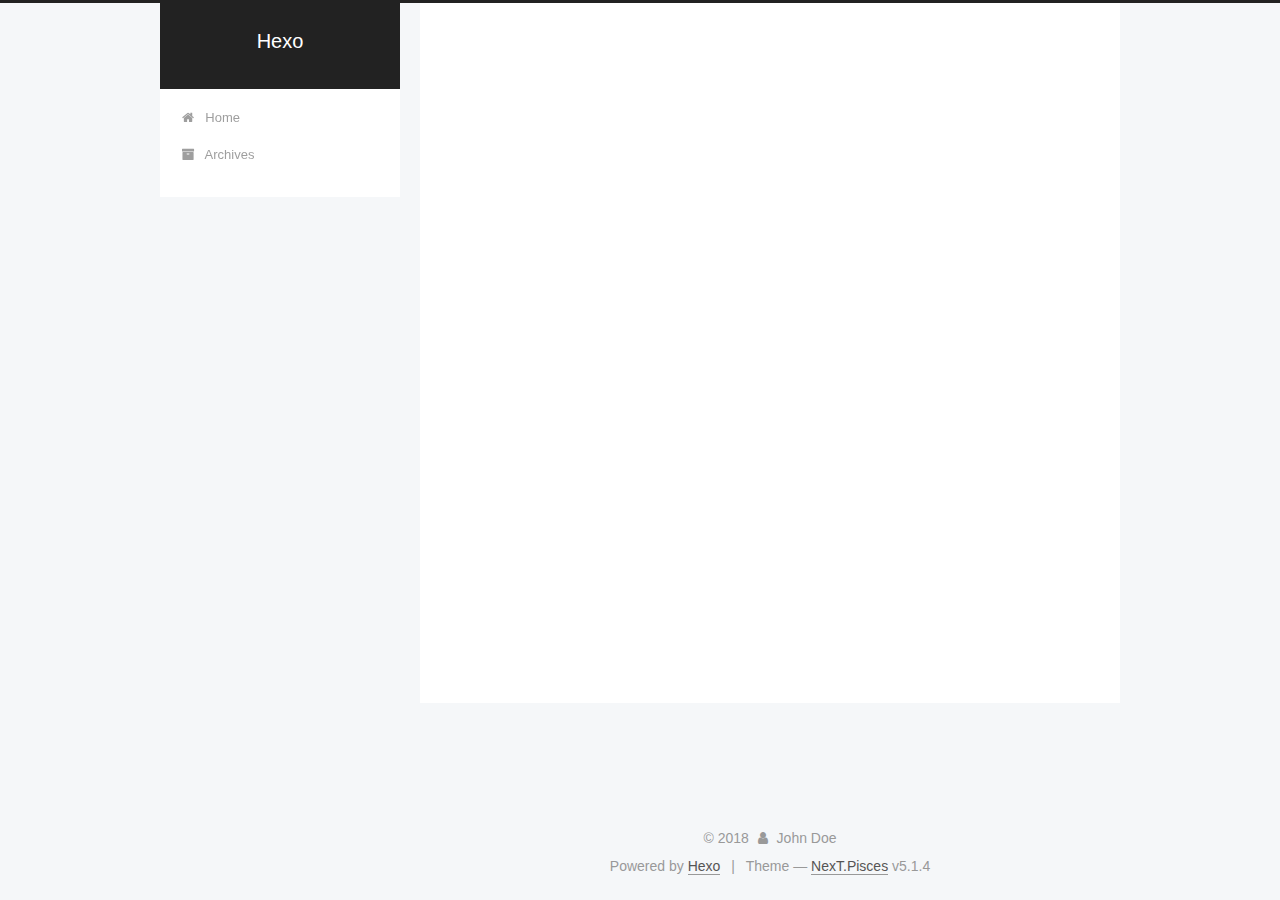
<file: archives/2018/11/index.html>
<!DOCTYPE html>



  


<html class="theme-next pisces use-motion" lang="">
<head><meta name="generator" content="Hexo 3.8.0">
  <meta charset="UTF-8">
<meta http-equiv="X-UA-Compatible" content="IE=edge">
<meta name="viewport" content="width=device-width, initial-scale=1, maximum-scale=1">
<meta name="theme-color" content="#222">









<meta http-equiv="Cache-Control" content="no-transform">
<meta http-equiv="Cache-Control" content="no-siteapp">
















  
  
  <link href="/lib/fancybox/source/jquery.fancybox.css?v=2.1.5" rel="stylesheet" type="text/css">







<link href="/lib/font-awesome/css/font-awesome.min.css?v=4.6.2" rel="stylesheet" type="text/css">

<link href="/css/main.css?v=5.1.4" rel="stylesheet" type="text/css">


  <link rel="apple-touch-icon" sizes="180x180" href="/images/apple-touch-icon-next.png?v=5.1.4">


  <link rel="icon" type="image/png" sizes="32x32" href="/images/favicon-32x32-next.png?v=5.1.4">


  <link rel="icon" type="image/png" sizes="16x16" href="/images/favicon-16x16-next.png?v=5.1.4">


  <link rel="mask-icon" href="/images/logo.svg?v=5.1.4" color="#222">





  <meta name="keywords" content="Hexo, NexT">










<meta property="og:type" content="website">
<meta property="og:title" content="Hexo">
<meta property="og:url" content="http://yoursite.com/archives/2018/11/index.html">
<meta property="og:site_name" content="Hexo">
<meta property="og:locale" content="default">
<meta name="twitter:card" content="summary">
<meta name="twitter:title" content="Hexo">



<script type="text/javascript" id="hexo.configurations">
  var NexT = window.NexT || {};
  var CONFIG = {
    root: '/',
    scheme: 'Pisces',
    version: '5.1.4',
    sidebar: {"position":"left","display":"post","offset":12,"b2t":false,"scrollpercent":false,"onmobile":false},
    fancybox: true,
    tabs: true,
    motion: {"enable":true,"async":false,"transition":{"post_block":"fadeIn","post_header":"slideDownIn","post_body":"slideDownIn","coll_header":"slideLeftIn","sidebar":"slideUpIn"}},
    duoshuo: {
      userId: '0',
      author: 'Author'
    },
    algolia: {
      applicationID: '',
      apiKey: '',
      indexName: '',
      hits: {"per_page":10},
      labels: {"input_placeholder":"Search for Posts","hits_empty":"We didn't find any results for the search: ${query}","hits_stats":"${hits} results found in ${time} ms"}
    }
  };
</script>



  <link rel="canonical" href="http://yoursite.com/archives/2018/11/">





  <title>Archive | Hexo</title>
  








</head>

<body itemscope="" itemtype="http://schema.org/WebPage" lang="default">

  
  
    
  

  <div class="container sidebar-position-left page-archive">
    <div class="headband"></div>

    <header id="header" class="header" itemscope="" itemtype="http://schema.org/WPHeader">
      <div class="header-inner"><div class="site-brand-wrapper">
  <div class="site-meta ">
    

    <div class="custom-logo-site-title">
      <a href="/" class="brand" rel="start">
        <span class="logo-line-before"><i></i></span>
        <span class="site-title">Hexo</span>
        <span class="logo-line-after"><i></i></span>
      </a>
    </div>
      
        <p class="site-subtitle"></p>
      
  </div>

  <div class="site-nav-toggle">
    <button>
      <span class="btn-bar"></span>
      <span class="btn-bar"></span>
      <span class="btn-bar"></span>
    </button>
  </div>
</div>

<nav class="site-nav">
  

  
    <ul id="menu" class="menu">
      
        
        <li class="menu-item menu-item-home">
          <a href="/" rel="section">
            
              <i class="menu-item-icon fa fa-fw fa-home"></i> <br>
            
            Home
          </a>
        </li>
      
        
        <li class="menu-item menu-item-archives">
          <a href="/archives/" rel="section">
            
              <i class="menu-item-icon fa fa-fw fa-archive"></i> <br>
            
            Archives
          </a>
        </li>
      

      
    </ul>
  

  
</nav>



 </div>
    </header>

    <main id="main" class="main">
      <div class="main-inner">
        <div class="content-wrap">
          <div id="content" class="content">
            

  
  
  
  <div class="post-block archive">
    <div id="posts" class="posts-collapse">
      <span class="archive-move-on"></span>

      <span class="archive-page-counter">
        
        
        
          
        
        Um..! 1 post. Keep on posting.
      </span>

      

        
        
        

        
          
          <div class="collection-title">
            <h1 class="archive-year" id="archive-year-2018">2018</h1>
          </div>
        
        

        

  <article class="post post-type-normal" itemscope="" itemtype="http://schema.org/Article">
    <header class="post-header">

      <h2 class="post-title">
        
            <a class="post-title-link" href="/2018/11/14/hello-world/" itemprop="url">
              
                <span itemprop="name">Hello World</span>
              
            </a>
        
      </h2>

      <div class="post-meta">
        <time class="post-time" itemprop="dateCreated" datetime="2018-11-14T20:39:59+08:00" content="2018-11-14">
          11-14
        </time>
      </div>

    </header>
  </article>



      

    </div>
  </div>
  
  
  

  



          </div>
          


          

        </div>
        
          
  
  <div class="sidebar-toggle">
    <div class="sidebar-toggle-line-wrap">
      <span class="sidebar-toggle-line sidebar-toggle-line-first"></span>
      <span class="sidebar-toggle-line sidebar-toggle-line-middle"></span>
      <span class="sidebar-toggle-line sidebar-toggle-line-last"></span>
    </div>
  </div>

  <aside id="sidebar" class="sidebar">
    
    <div class="sidebar-inner">

      

      

      <section class="site-overview-wrap sidebar-panel sidebar-panel-active">
        <div class="site-overview">
          <div class="site-author motion-element" itemprop="author" itemscope="" itemtype="http://schema.org/Person">
            
              <p class="site-author-name" itemprop="name">John Doe</p>
              <p class="site-description motion-element" itemprop="description"></p>
          </div>

          <nav class="site-state motion-element">

            
              <div class="site-state-item site-state-posts">
              
                <a href="/archives/">
              
                  <span class="site-state-item-count">1</span>
                  <span class="site-state-item-name">posts</span>
                </a>
              </div>
            

            

            

          </nav>

          

          

          
          

          
          

          

        </div>
      </section>

      

      

    </div>
  </aside>


        
      </div>
    </main>

    <footer id="footer" class="footer">
      <div class="footer-inner">
        <div class="copyright">&copy; <span itemprop="copyrightYear">2018</span>
  <span class="with-love">
    <i class="fa fa-user"></i>
  </span>
  <span class="author" itemprop="copyrightHolder">John Doe</span>

  
</div>


  <div class="powered-by">Powered by <a class="theme-link" target="_blank" href="https://hexo.io">Hexo</a></div>



  <span class="post-meta-divider">|</span>



  <div class="theme-info">Theme &mdash; <a class="theme-link" target="_blank" href="https://github.com/iissnan/hexo-theme-next">NexT.Pisces</a> v5.1.4</div>




        







        
      </div>
    </footer>

    
      <div class="back-to-top">
        <i class="fa fa-arrow-up"></i>
        
      </div>
    

    

  </div>

  

<script type="text/javascript">
  if (Object.prototype.toString.call(window.Promise) !== '[object Function]') {
    window.Promise = null;
  }
</script>









  












  
  
    <script type="text/javascript" src="/lib/jquery/index.js?v=2.1.3"></script>
  

  
  
    <script type="text/javascript" src="/lib/fastclick/lib/fastclick.min.js?v=1.0.6"></script>
  

  
  
    <script type="text/javascript" src="/lib/jquery_lazyload/jquery.lazyload.js?v=1.9.7"></script>
  

  
  
    <script type="text/javascript" src="/lib/velocity/velocity.min.js?v=1.2.1"></script>
  

  
  
    <script type="text/javascript" src="/lib/velocity/velocity.ui.min.js?v=1.2.1"></script>
  

  
  
    <script type="text/javascript" src="/lib/fancybox/source/jquery.fancybox.pack.js?v=2.1.5"></script>
  


  


  <script type="text/javascript" src="/js/src/utils.js?v=5.1.4"></script>

  <script type="text/javascript" src="/js/src/motion.js?v=5.1.4"></script>



  
  


  <script type="text/javascript" src="/js/src/affix.js?v=5.1.4"></script>

  <script type="text/javascript" src="/js/src/schemes/pisces.js?v=5.1.4"></script>



  

  


  <script type="text/javascript" src="/js/src/bootstrap.js?v=5.1.4"></script>



  


  




	





  





  












  





  

  

  

  
  

  

  

  

</body>
</html>
</file>
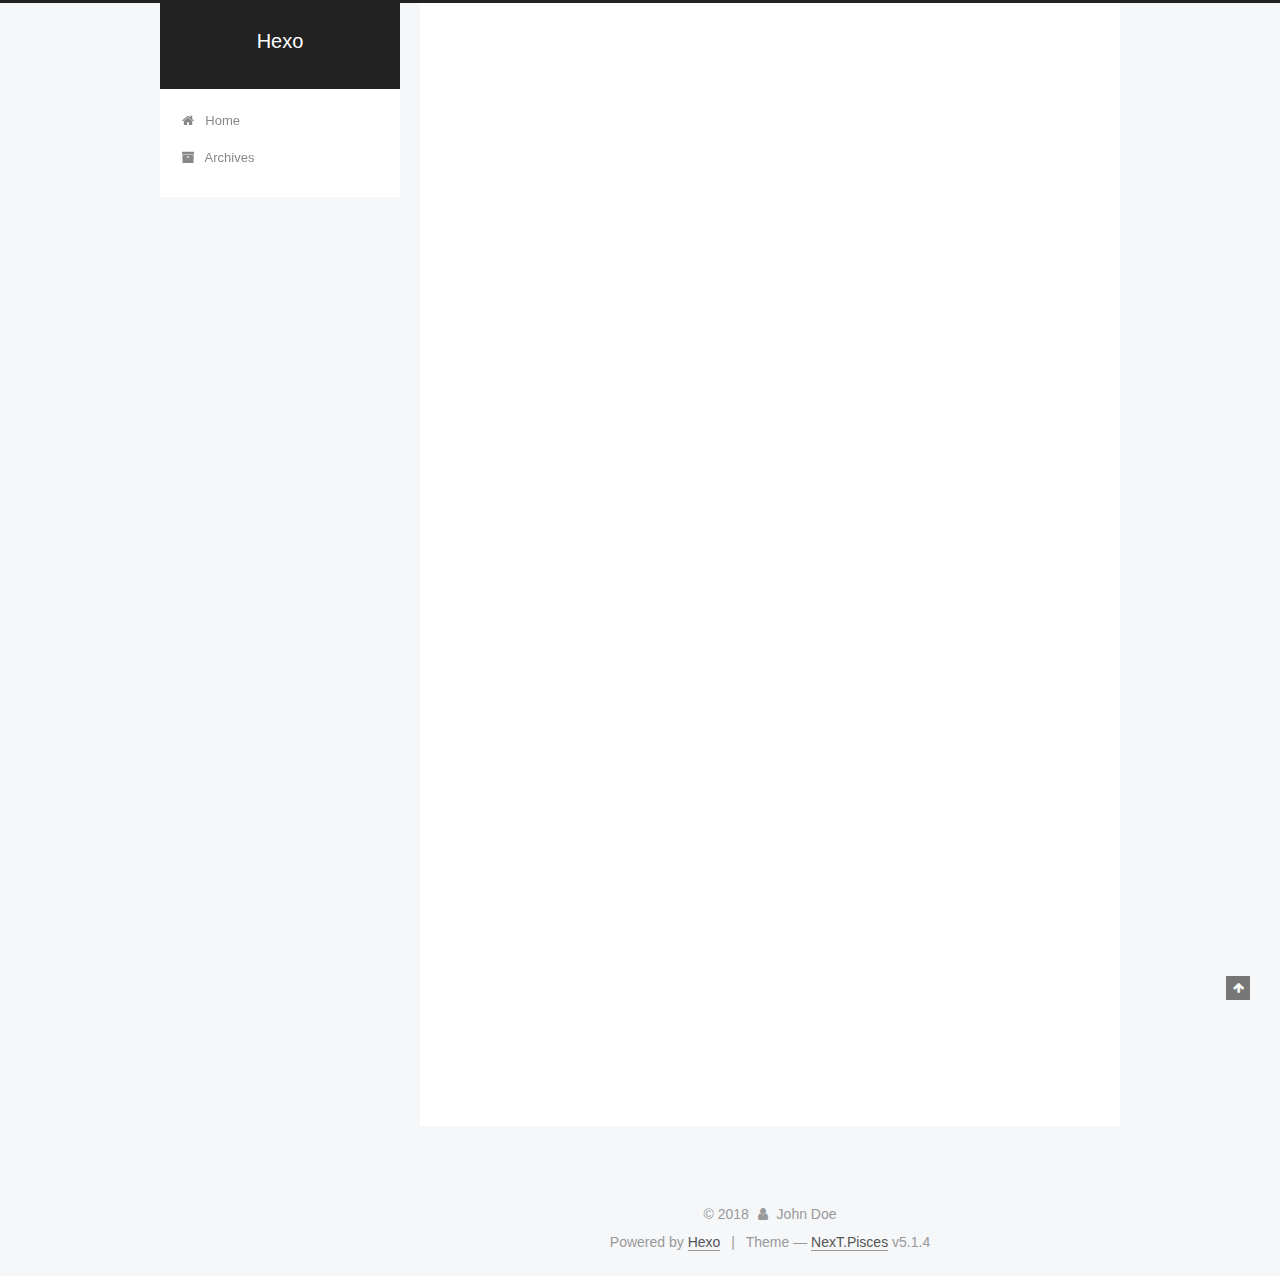
<file: 2018/11/14/hello-world/index.html>
<!DOCTYPE html>



  


<html class="theme-next pisces use-motion" lang="">
<head><meta name="generator" content="Hexo 3.8.0">
  <meta charset="UTF-8">
<meta http-equiv="X-UA-Compatible" content="IE=edge">
<meta name="viewport" content="width=device-width, initial-scale=1, maximum-scale=1">
<meta name="theme-color" content="#222">









<meta http-equiv="Cache-Control" content="no-transform">
<meta http-equiv="Cache-Control" content="no-siteapp">
















  
  
  <link href="/lib/fancybox/source/jquery.fancybox.css?v=2.1.5" rel="stylesheet" type="text/css">







<link href="/lib/font-awesome/css/font-awesome.min.css?v=4.6.2" rel="stylesheet" type="text/css">

<link href="/css/main.css?v=5.1.4" rel="stylesheet" type="text/css">


  <link rel="apple-touch-icon" sizes="180x180" href="/images/apple-touch-icon-next.png?v=5.1.4">


  <link rel="icon" type="image/png" sizes="32x32" href="/images/favicon-32x32-next.png?v=5.1.4">


  <link rel="icon" type="image/png" sizes="16x16" href="/images/favicon-16x16-next.png?v=5.1.4">


  <link rel="mask-icon" href="/images/logo.svg?v=5.1.4" color="#222">





  <meta name="keywords" content="Hexo, NexT">










<meta name="description" content="Welcome to Hexo! This is your very first post. Check documentation for more info. If you get any problems when using Hexo, you can find the answer in troubleshooting or you can ask me on GitHub. Quick">
<meta property="og:type" content="article">
<meta property="og:title" content="Hello World">
<meta property="og:url" content="https://github.com/yangli2018/2018/11/14/hello-world/index.html">
<meta property="og:site_name" content="Hexo">
<meta property="og:description" content="Welcome to Hexo! This is your very first post. Check documentation for more info. If you get any problems when using Hexo, you can find the answer in troubleshooting or you can ask me on GitHub. Quick">
<meta property="og:locale" content="default">
<meta property="og:updated_time" content="2018-11-14T12:39:59.709Z">
<meta name="twitter:card" content="summary">
<meta name="twitter:title" content="Hello World">
<meta name="twitter:description" content="Welcome to Hexo! This is your very first post. Check documentation for more info. If you get any problems when using Hexo, you can find the answer in troubleshooting or you can ask me on GitHub. Quick">



<script type="text/javascript" id="hexo.configurations">
  var NexT = window.NexT || {};
  var CONFIG = {
    root: '/',
    scheme: 'Pisces',
    version: '5.1.4',
    sidebar: {"position":"left","display":"post","offset":12,"b2t":false,"scrollpercent":false,"onmobile":false},
    fancybox: true,
    tabs: true,
    motion: {"enable":true,"async":false,"transition":{"post_block":"fadeIn","post_header":"slideDownIn","post_body":"slideDownIn","coll_header":"slideLeftIn","sidebar":"slideUpIn"}},
    duoshuo: {
      userId: '0',
      author: 'Author'
    },
    algolia: {
      applicationID: '',
      apiKey: '',
      indexName: '',
      hits: {"per_page":10},
      labels: {"input_placeholder":"Search for Posts","hits_empty":"We didn't find any results for the search: ${query}","hits_stats":"${hits} results found in ${time} ms"}
    }
  };
</script>



  <link rel="canonical" href="https://github.com/yangli2018/2018/11/14/hello-world/">





  <title>Hello World | Hexo</title>
  








</head>

<body itemscope="" itemtype="http://schema.org/WebPage" lang="default">

  
  
    
  

  <div class="container sidebar-position-left page-post-detail">
    <div class="headband"></div>

    <header id="header" class="header" itemscope="" itemtype="http://schema.org/WPHeader">
      <div class="header-inner"><div class="site-brand-wrapper">
  <div class="site-meta ">
    

    <div class="custom-logo-site-title">
      <a href="/" class="brand" rel="start">
        <span class="logo-line-before"><i></i></span>
        <span class="site-title">Hexo</span>
        <span class="logo-line-after"><i></i></span>
      </a>
    </div>
      
        <p class="site-subtitle"></p>
      
  </div>

  <div class="site-nav-toggle">
    <button>
      <span class="btn-bar"></span>
      <span class="btn-bar"></span>
      <span class="btn-bar"></span>
    </button>
  </div>
</div>

<nav class="site-nav">
  

  
    <ul id="menu" class="menu">
      
        
        <li class="menu-item menu-item-home">
          <a href="/" rel="section">
            
              <i class="menu-item-icon fa fa-fw fa-home"></i> <br>
            
            Home
          </a>
        </li>
      
        
        <li class="menu-item menu-item-archives">
          <a href="/archives/" rel="section">
            
              <i class="menu-item-icon fa fa-fw fa-archive"></i> <br>
            
            Archives
          </a>
        </li>
      

      
    </ul>
  

  
</nav>



 </div>
    </header>

    <main id="main" class="main">
      <div class="main-inner">
        <div class="content-wrap">
          <div id="content" class="content">
            

  <div id="posts" class="posts-expand">
    

  

  
  
  

  <article class="post post-type-normal" itemscope="" itemtype="http://schema.org/Article">
  
  
  
  <div class="post-block">
    <link itemprop="mainEntityOfPage" href="https://github.com/yangli2018/2018/11/14/hello-world/">

    <span hidden itemprop="author" itemscope="" itemtype="http://schema.org/Person">
      <meta itemprop="name" content="John Doe">
      <meta itemprop="description" content="">
      <meta itemprop="image" content="/images/avatar.gif">
    </span>

    <span hidden itemprop="publisher" itemscope="" itemtype="http://schema.org/Organization">
      <meta itemprop="name" content="Hexo">
    </span>

    
      <header class="post-header">

        
        
          <h1 class="post-title" itemprop="name headline">Hello World</h1>
        

        <div class="post-meta">
          <span class="post-time">
            
              <span class="post-meta-item-icon">
                <i class="fa fa-calendar-o"></i>
              </span>
              
                <span class="post-meta-item-text">Posted on</span>
              
              <time title="Post created" itemprop="dateCreated datePublished" datetime="2018-11-14T20:39:59+08:00">
                2018-11-14
              </time>
            

            

            
          </span>

          

          
            
          

          
          

          

          

          

        </div>
      </header>
    

    
    
    
    <div class="post-body" itemprop="articleBody">

      
      

      
        <p>Welcome to <a href="https://hexo.io/" target="_blank" rel="noopener">Hexo</a>! This is your very first post. Check <a href="https://hexo.io/docs/" target="_blank" rel="noopener">documentation</a> for more info. If you get any problems when using Hexo, you can find the answer in <a href="https://hexo.io/docs/troubleshooting.html" target="_blank" rel="noopener">troubleshooting</a> or you can ask me on <a href="https://github.com/hexojs/hexo/issues">GitHub</a>.</p>
<h2 id="Quick-Start"><a href="#Quick-Start" class="headerlink" title="Quick Start"></a>Quick Start</h2><h3 id="Create-a-new-post"><a href="#Create-a-new-post" class="headerlink" title="Create a new post"></a>Create a new post</h3><figure class="highlight bash"><table><tr><td class="gutter"><pre><span class="line">1</span><br></pre></td><td class="code"><pre><span class="line">$ hexo new <span class="string">"My New Post"</span></span><br></pre></td></tr></table></figure>
<p>More info: <a href="https://hexo.io/docs/writing.html" target="_blank" rel="noopener">Writing</a></p>
<h3 id="Run-server"><a href="#Run-server" class="headerlink" title="Run server"></a>Run server</h3><figure class="highlight bash"><table><tr><td class="gutter"><pre><span class="line">1</span><br></pre></td><td class="code"><pre><span class="line">$ hexo server</span><br></pre></td></tr></table></figure>
<p>More info: <a href="https://hexo.io/docs/server.html" target="_blank" rel="noopener">Server</a></p>
<h3 id="Generate-static-files"><a href="#Generate-static-files" class="headerlink" title="Generate static files"></a>Generate static files</h3><figure class="highlight bash"><table><tr><td class="gutter"><pre><span class="line">1</span><br></pre></td><td class="code"><pre><span class="line">$ hexo generate</span><br></pre></td></tr></table></figure>
<p>More info: <a href="https://hexo.io/docs/generating.html" target="_blank" rel="noopener">Generating</a></p>
<h3 id="Deploy-to-remote-sites"><a href="#Deploy-to-remote-sites" class="headerlink" title="Deploy to remote sites"></a>Deploy to remote sites</h3><figure class="highlight bash"><table><tr><td class="gutter"><pre><span class="line">1</span><br></pre></td><td class="code"><pre><span class="line">$ hexo deploy</span><br></pre></td></tr></table></figure>
<p>More info: <a href="https://hexo.io/docs/deployment.html" target="_blank" rel="noopener">Deployment</a></p>

      
    </div>
    
    
    

    

    

    

    <footer class="post-footer">
      

      
      
      

      
        <div class="post-nav">
          <div class="post-nav-next post-nav-item">
            
          </div>

          <span class="post-nav-divider"></span>

          <div class="post-nav-prev post-nav-item">
            
              <a href="/2018/11/14/李旸/" rel="prev" title="李旸">
                李旸 <i class="fa fa-chevron-right"></i>
              </a>
            
          </div>
        </div>
      

      
      
    </footer>
  </div>
  
  
  
  </article>



    <div class="post-spread">
      
    </div>
  </div>


          </div>
          


          

  



        </div>
        
          
  
  <div class="sidebar-toggle">
    <div class="sidebar-toggle-line-wrap">
      <span class="sidebar-toggle-line sidebar-toggle-line-first"></span>
      <span class="sidebar-toggle-line sidebar-toggle-line-middle"></span>
      <span class="sidebar-toggle-line sidebar-toggle-line-last"></span>
    </div>
  </div>

  <aside id="sidebar" class="sidebar">
    
    <div class="sidebar-inner">

      

      
        <ul class="sidebar-nav motion-element">
          <li class="sidebar-nav-toc sidebar-nav-active" data-target="post-toc-wrap">
            Table of Contents
          </li>
          <li class="sidebar-nav-overview" data-target="site-overview-wrap">
            Overview
          </li>
        </ul>
      

      <section class="site-overview-wrap sidebar-panel">
        <div class="site-overview">
          <div class="site-author motion-element" itemprop="author" itemscope="" itemtype="http://schema.org/Person">
            
              <p class="site-author-name" itemprop="name">John Doe</p>
              <p class="site-description motion-element" itemprop="description"></p>
          </div>

          <nav class="site-state motion-element">

            
              <div class="site-state-item site-state-posts">
              
                <a href="/archives/">
              
                  <span class="site-state-item-count">2</span>
                  <span class="site-state-item-name">posts</span>
                </a>
              </div>
            

            

            
              
              
              <div class="site-state-item site-state-tags">
                
                  <span class="site-state-item-count">1</span>
                  <span class="site-state-item-name">tags</span>
                
              </div>
            

          </nav>

          

          

          
          

          
          

          

        </div>
      </section>

      
      <!--noindex-->
        <section class="post-toc-wrap motion-element sidebar-panel sidebar-panel-active">
          <div class="post-toc">

            
              
            

            
              <div class="post-toc-content"><ol class="nav"><li class="nav-item nav-level-2"><a class="nav-link" href="#Quick-Start"><span class="nav-number">1.</span> <span class="nav-text">Quick Start</span></a><ol class="nav-child"><li class="nav-item nav-level-3"><a class="nav-link" href="#Create-a-new-post"><span class="nav-number">1.1.</span> <span class="nav-text">Create a new post</span></a></li><li class="nav-item nav-level-3"><a class="nav-link" href="#Run-server"><span class="nav-number">1.2.</span> <span class="nav-text">Run server</span></a></li><li class="nav-item nav-level-3"><a class="nav-link" href="#Generate-static-files"><span class="nav-number">1.3.</span> <span class="nav-text">Generate static files</span></a></li><li class="nav-item nav-level-3"><a class="nav-link" href="#Deploy-to-remote-sites"><span class="nav-number">1.4.</span> <span class="nav-text">Deploy to remote sites</span></a></li></ol></li></ol></div>
            

          </div>
        </section>
      <!--/noindex-->
      

      

    </div>
  </aside>


        
      </div>
    </main>

    <footer id="footer" class="footer">
      <div class="footer-inner">
        <div class="copyright">&copy; <span itemprop="copyrightYear">2018</span>
  <span class="with-love">
    <i class="fa fa-user"></i>
  </span>
  <span class="author" itemprop="copyrightHolder">John Doe</span>

  
</div>


  <div class="powered-by">Powered by <a class="theme-link" target="_blank" href="https://hexo.io">Hexo</a></div>



  <span class="post-meta-divider">|</span>



  <div class="theme-info">Theme &mdash; <a class="theme-link" target="_blank" href="https://github.com/iissnan/hexo-theme-next">NexT.Pisces</a> v5.1.4</div>




        







        
      </div>
    </footer>

    
      <div class="back-to-top">
        <i class="fa fa-arrow-up"></i>
        
      </div>
    

    

  </div>

  

<script type="text/javascript">
  if (Object.prototype.toString.call(window.Promise) !== '[object Function]') {
    window.Promise = null;
  }
</script>









  












  
  
    <script type="text/javascript" src="/lib/jquery/index.js?v=2.1.3"></script>
  

  
  
    <script type="text/javascript" src="/lib/fastclick/lib/fastclick.min.js?v=1.0.6"></script>
  

  
  
    <script type="text/javascript" src="/lib/jquery_lazyload/jquery.lazyload.js?v=1.9.7"></script>
  

  
  
    <script type="text/javascript" src="/lib/velocity/velocity.min.js?v=1.2.1"></script>
  

  
  
    <script type="text/javascript" src="/lib/velocity/velocity.ui.min.js?v=1.2.1"></script>
  

  
  
    <script type="text/javascript" src="/lib/fancybox/source/jquery.fancybox.pack.js?v=2.1.5"></script>
  


  


  <script type="text/javascript" src="/js/src/utils.js?v=5.1.4"></script>

  <script type="text/javascript" src="/js/src/motion.js?v=5.1.4"></script>



  
  


  <script type="text/javascript" src="/js/src/affix.js?v=5.1.4"></script>

  <script type="text/javascript" src="/js/src/schemes/pisces.js?v=5.1.4"></script>



  
  <script type="text/javascript" src="/js/src/scrollspy.js?v=5.1.4"></script>
<script type="text/javascript" src="/js/src/post-details.js?v=5.1.4"></script>



  


  <script type="text/javascript" src="/js/src/bootstrap.js?v=5.1.4"></script>



  


  




	





  





  












  





  

  

  

  
  

  

  

  

</body>
</html>
</file>
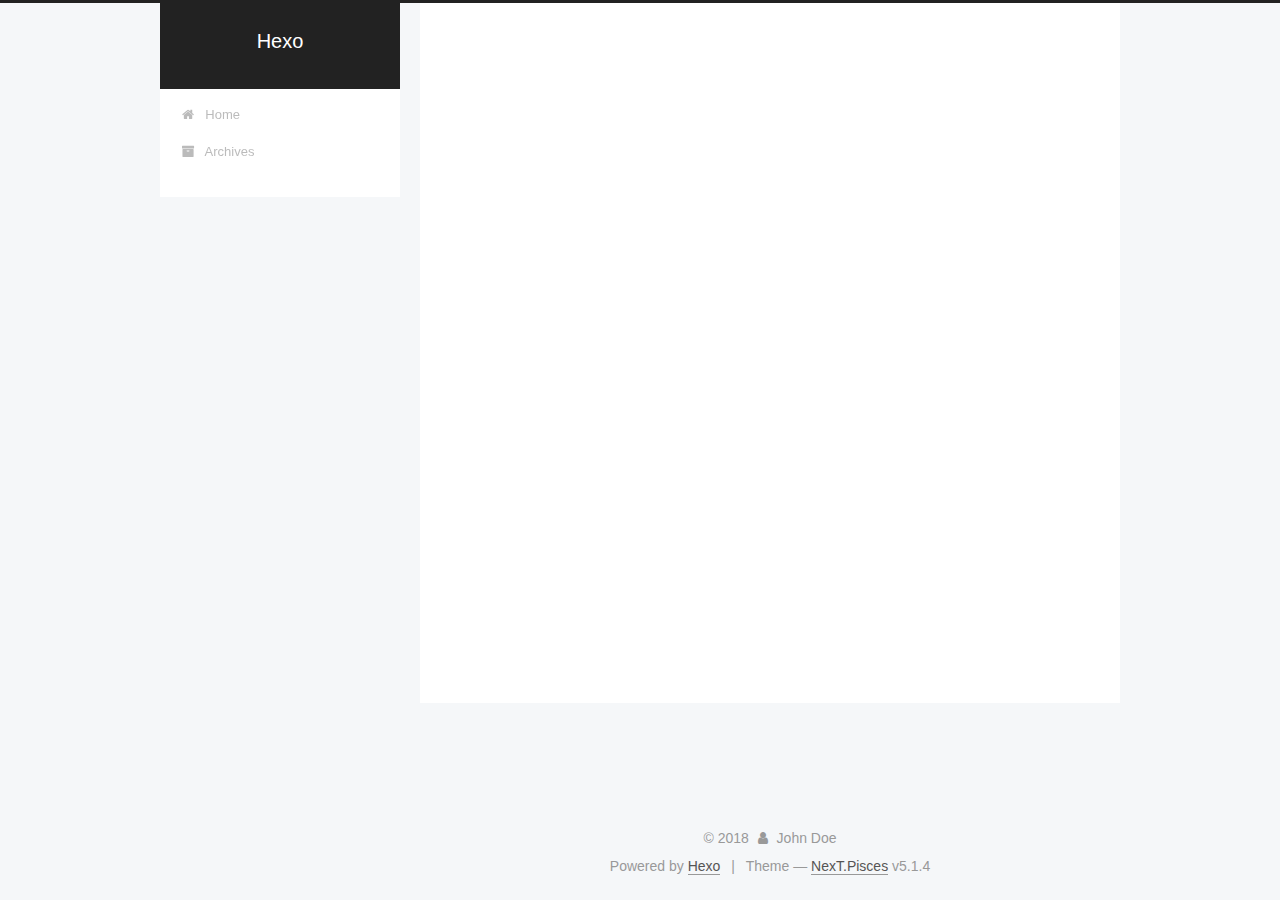
<file: 2018/11/14/李旸/index.html>
<!DOCTYPE html>



  


<html class="theme-next pisces use-motion" lang="">
<head><meta name="generator" content="Hexo 3.8.0">
  <meta charset="UTF-8">
<meta http-equiv="X-UA-Compatible" content="IE=edge">
<meta name="viewport" content="width=device-width, initial-scale=1, maximum-scale=1">
<meta name="theme-color" content="#222">









<meta http-equiv="Cache-Control" content="no-transform">
<meta http-equiv="Cache-Control" content="no-siteapp">
















  
  
  <link href="/lib/fancybox/source/jquery.fancybox.css?v=2.1.5" rel="stylesheet" type="text/css">







<link href="/lib/font-awesome/css/font-awesome.min.css?v=4.6.2" rel="stylesheet" type="text/css">

<link href="/css/main.css?v=5.1.4" rel="stylesheet" type="text/css">


  <link rel="apple-touch-icon" sizes="180x180" href="/images/apple-touch-icon-next.png?v=5.1.4">


  <link rel="icon" type="image/png" sizes="32x32" href="/images/favicon-32x32-next.png?v=5.1.4">


  <link rel="icon" type="image/png" sizes="16x16" href="/images/favicon-16x16-next.png?v=5.1.4">


  <link rel="mask-icon" href="/images/logo.svg?v=5.1.4" color="#222">





  <meta name="keywords" content="343,">










<meta name="description" content="今天天气真好下雨了">
<meta name="keywords" content="343">
<meta property="og:type" content="article">
<meta property="og:title" content="李旸">
<meta property="og:url" content="https://github.com/yangli2018/2018/11/14/李旸/index.html">
<meta property="og:site_name" content="Hexo">
<meta property="og:description" content="今天天气真好下雨了">
<meta property="og:locale" content="default">
<meta property="og:updated_time" content="2018-11-14T13:30:40.200Z">
<meta name="twitter:card" content="summary">
<meta name="twitter:title" content="李旸">
<meta name="twitter:description" content="今天天气真好下雨了">



<script type="text/javascript" id="hexo.configurations">
  var NexT = window.NexT || {};
  var CONFIG = {
    root: '/',
    scheme: 'Pisces',
    version: '5.1.4',
    sidebar: {"position":"left","display":"post","offset":12,"b2t":false,"scrollpercent":false,"onmobile":false},
    fancybox: true,
    tabs: true,
    motion: {"enable":true,"async":false,"transition":{"post_block":"fadeIn","post_header":"slideDownIn","post_body":"slideDownIn","coll_header":"slideLeftIn","sidebar":"slideUpIn"}},
    duoshuo: {
      userId: '0',
      author: 'Author'
    },
    algolia: {
      applicationID: '',
      apiKey: '',
      indexName: '',
      hits: {"per_page":10},
      labels: {"input_placeholder":"Search for Posts","hits_empty":"We didn't find any results for the search: ${query}","hits_stats":"${hits} results found in ${time} ms"}
    }
  };
</script>



  <link rel="canonical" href="https://github.com/yangli2018/2018/11/14/李旸/">





  <title>李旸 | Hexo</title>
  








</head>

<body itemscope="" itemtype="http://schema.org/WebPage" lang="default">

  
  
    
  

  <div class="container sidebar-position-left page-post-detail">
    <div class="headband"></div>

    <header id="header" class="header" itemscope="" itemtype="http://schema.org/WPHeader">
      <div class="header-inner"><div class="site-brand-wrapper">
  <div class="site-meta ">
    

    <div class="custom-logo-site-title">
      <a href="/" class="brand" rel="start">
        <span class="logo-line-before"><i></i></span>
        <span class="site-title">Hexo</span>
        <span class="logo-line-after"><i></i></span>
      </a>
    </div>
      
        <p class="site-subtitle"></p>
      
  </div>

  <div class="site-nav-toggle">
    <button>
      <span class="btn-bar"></span>
      <span class="btn-bar"></span>
      <span class="btn-bar"></span>
    </button>
  </div>
</div>

<nav class="site-nav">
  

  
    <ul id="menu" class="menu">
      
        
        <li class="menu-item menu-item-home">
          <a href="/" rel="section">
            
              <i class="menu-item-icon fa fa-fw fa-home"></i> <br>
            
            Home
          </a>
        </li>
      
        
        <li class="menu-item menu-item-archives">
          <a href="/archives/" rel="section">
            
              <i class="menu-item-icon fa fa-fw fa-archive"></i> <br>
            
            Archives
          </a>
        </li>
      

      
    </ul>
  

  
</nav>



 </div>
    </header>

    <main id="main" class="main">
      <div class="main-inner">
        <div class="content-wrap">
          <div id="content" class="content">
            

  <div id="posts" class="posts-expand">
    

  

  
  
  

  <article class="post post-type-normal" itemscope="" itemtype="http://schema.org/Article">
  
  
  
  <div class="post-block">
    <link itemprop="mainEntityOfPage" href="https://github.com/yangli2018/2018/11/14/李旸/">

    <span hidden itemprop="author" itemscope="" itemtype="http://schema.org/Person">
      <meta itemprop="name" content="John Doe">
      <meta itemprop="description" content="">
      <meta itemprop="image" content="/images/avatar.gif">
    </span>

    <span hidden itemprop="publisher" itemscope="" itemtype="http://schema.org/Organization">
      <meta itemprop="name" content="Hexo">
    </span>

    
      <header class="post-header">

        
        
          <h1 class="post-title" itemprop="name headline">李旸</h1>
        

        <div class="post-meta">
          <span class="post-time">
            
              <span class="post-meta-item-icon">
                <i class="fa fa-calendar-o"></i>
              </span>
              
                <span class="post-meta-item-text">Posted on</span>
              
              <time title="Post created" itemprop="dateCreated datePublished" datetime="2018-11-14T21:27:00+08:00">
                2018-11-14
              </time>
            

            

            
          </span>

          

          
            
          

          
          

          

          

          

        </div>
      </header>
    

    
    
    
    <div class="post-body" itemprop="articleBody">

      
      

      
        <p>今天天气真好下雨了</p>

      
    </div>
    
    
    

    

    

    

    <footer class="post-footer">
      
        <div class="post-tags">
          
            <a href="/tags/343/" rel="tag"># 343</a>
          
        </div>
      

      
      
      

      
        <div class="post-nav">
          <div class="post-nav-next post-nav-item">
            
              <a href="/2018/11/14/hello-world/" rel="next" title="Hello World">
                <i class="fa fa-chevron-left"></i> Hello World
              </a>
            
          </div>

          <span class="post-nav-divider"></span>

          <div class="post-nav-prev post-nav-item">
            
          </div>
        </div>
      

      
      
    </footer>
  </div>
  
  
  
  </article>



    <div class="post-spread">
      
    </div>
  </div>


          </div>
          


          

  



        </div>
        
          
  
  <div class="sidebar-toggle">
    <div class="sidebar-toggle-line-wrap">
      <span class="sidebar-toggle-line sidebar-toggle-line-first"></span>
      <span class="sidebar-toggle-line sidebar-toggle-line-middle"></span>
      <span class="sidebar-toggle-line sidebar-toggle-line-last"></span>
    </div>
  </div>

  <aside id="sidebar" class="sidebar">
    
    <div class="sidebar-inner">

      

      

      <section class="site-overview-wrap sidebar-panel sidebar-panel-active">
        <div class="site-overview">
          <div class="site-author motion-element" itemprop="author" itemscope="" itemtype="http://schema.org/Person">
            
              <p class="site-author-name" itemprop="name">John Doe</p>
              <p class="site-description motion-element" itemprop="description"></p>
          </div>

          <nav class="site-state motion-element">

            
              <div class="site-state-item site-state-posts">
              
                <a href="/archives/">
              
                  <span class="site-state-item-count">2</span>
                  <span class="site-state-item-name">posts</span>
                </a>
              </div>
            

            

            
              
              
              <div class="site-state-item site-state-tags">
                
                  <span class="site-state-item-count">1</span>
                  <span class="site-state-item-name">tags</span>
                
              </div>
            

          </nav>

          

          

          
          

          
          

          

        </div>
      </section>

      

      

    </div>
  </aside>


        
      </div>
    </main>

    <footer id="footer" class="footer">
      <div class="footer-inner">
        <div class="copyright">&copy; <span itemprop="copyrightYear">2018</span>
  <span class="with-love">
    <i class="fa fa-user"></i>
  </span>
  <span class="author" itemprop="copyrightHolder">John Doe</span>

  
</div>


  <div class="powered-by">Powered by <a class="theme-link" target="_blank" href="https://hexo.io">Hexo</a></div>



  <span class="post-meta-divider">|</span>



  <div class="theme-info">Theme &mdash; <a class="theme-link" target="_blank" href="https://github.com/iissnan/hexo-theme-next">NexT.Pisces</a> v5.1.4</div>




        







        
      </div>
    </footer>

    
      <div class="back-to-top">
        <i class="fa fa-arrow-up"></i>
        
      </div>
    

    

  </div>

  

<script type="text/javascript">
  if (Object.prototype.toString.call(window.Promise) !== '[object Function]') {
    window.Promise = null;
  }
</script>









  












  
  
    <script type="text/javascript" src="/lib/jquery/index.js?v=2.1.3"></script>
  

  
  
    <script type="text/javascript" src="/lib/fastclick/lib/fastclick.min.js?v=1.0.6"></script>
  

  
  
    <script type="text/javascript" src="/lib/jquery_lazyload/jquery.lazyload.js?v=1.9.7"></script>
  

  
  
    <script type="text/javascript" src="/lib/velocity/velocity.min.js?v=1.2.1"></script>
  

  
  
    <script type="text/javascript" src="/lib/velocity/velocity.ui.min.js?v=1.2.1"></script>
  

  
  
    <script type="text/javascript" src="/lib/fancybox/source/jquery.fancybox.pack.js?v=2.1.5"></script>
  


  


  <script type="text/javascript" src="/js/src/utils.js?v=5.1.4"></script>

  <script type="text/javascript" src="/js/src/motion.js?v=5.1.4"></script>



  
  


  <script type="text/javascript" src="/js/src/affix.js?v=5.1.4"></script>

  <script type="text/javascript" src="/js/src/schemes/pisces.js?v=5.1.4"></script>



  
  <script type="text/javascript" src="/js/src/scrollspy.js?v=5.1.4"></script>
<script type="text/javascript" src="/js/src/post-details.js?v=5.1.4"></script>



  


  <script type="text/javascript" src="/js/src/bootstrap.js?v=5.1.4"></script>



  


  




	





  





  












  





  

  

  

  
  

  

  

  

</body>
</html>
</file>
<file: css/main.css>
/* normalize.css v3.0.2 | MIT License | git.io/normalize */
html {
  font-family: sans-serif; /* 1 */
  -ms-text-size-adjust: 100%; /* 2 */
  -webkit-text-size-adjust: 100%; /* 2 */
}
body {
  margin: 0;
}
article,
aside,
details,
figcaption,
figure,
footer,
header,
hgroup,
main,
menu,
nav,
section,
summary {
  display: block;
}
audio,
canvas,
progress,
video {
  display: inline-block; /* 1 */
  vertical-align: baseline; /* 2 */
}
audio:not([controls]) {
  display: none;
  height: 0;
}
[hidden],
template {
  display: none;
}
a {
  background-color: transparent;
}
a:active,
a:hover {
  outline: 0;
}
abbr[title] {
  border-bottom: 1px dotted;
}
b,
strong {
  font-weight: bold;
}
dfn {
  font-style: italic;
}
h1 {
  font-size: 2em;
  margin: 0.67em 0;
}
mark {
  background: #ff0;
  color: #000;
}
small {
  font-size: 80%;
}
sub,
sup {
  font-size: 75%;
  line-height: 0;
  position: relative;
  vertical-align: baseline;
}
sup {
  top: -0.5em;
}
sub {
  bottom: -0.25em;
}
img {
  border: 0;
}
svg:not(:root) {
  overflow: hidden;
}
figure {
  margin: 1em 40px;
}
hr {
  -moz-box-sizing: content-box;
  box-sizing: content-box;
  height: 0;
}
pre {
  overflow: auto;
}
code,
kbd,
pre,
samp {
  font-family: monospace, monospace;
  font-size: 1em;
}
button,
input,
optgroup,
select,
textarea {
  color: inherit; /* 1 */
  font: inherit; /* 2 */
  margin: 0; /* 3 */
}
button {
  overflow: visible;
}
button,
select {
  text-transform: none;
}
button,
html input[type="button"],
input[type="reset"],
input[type="submit"] {
  -webkit-appearance: button; /* 2 */
  cursor: pointer; /* 3 */
}
button[disabled],
html input[disabled] {
  cursor: default;
}
button::-moz-focus-inner,
input::-moz-focus-inner {
  border: 0;
  padding: 0;
}
input {
  line-height: normal;
}
input[type="checkbox"],
input[type="radio"] {
  box-sizing: border-box; /* 1 */
  padding: 0; /* 2 */
}
input[type="number"]::-webkit-inner-spin-button,
input[type="number"]::-webkit-outer-spin-button {
  height: auto;
}
input[type="search"] {
  -webkit-appearance: textfield; /* 1 */
  -moz-box-sizing: content-box;
  -webkit-box-sizing: content-box; /* 2 */
  box-sizing: content-box;
}
input[type="search"]::-webkit-search-cancel-button,
input[type="search"]::-webkit-search-decoration {
  -webkit-appearance: none;
}
fieldset {
  border: 1px solid #c0c0c0;
  margin: 0 2px;
  padding: 0.35em 0.625em 0.75em;
}
legend {
  border: 0; /* 1 */
  padding: 0; /* 2 */
}
textarea {
  overflow: auto;
}
optgroup {
  font-weight: bold;
}
table {
  border-collapse: collapse;
  border-spacing: 0;
}
td,
th {
  padding: 0;
}
::selection {
  background: #262a30;
  color: #fff;
}
body {
  position: relative;
  font-family: 'Lato', "PingFang SC", "Microsoft YaHei", sans-serif;
  font-size: 14px;
  line-height: 2;
  color: #555;
  background: #f5f7f9;
}
@media (max-width: 767px) {
  body {
    padding-right: 0 !important;
  }
}
@media (min-width: 768px) and (max-width: 991px) {
  body {
    padding-right: 0 !important;
  }
}
@media (min-width: 1600px) {
  body {
    font-size: 16px;
  }
}
h1,
h2,
h3,
h4,
h5,
h6 {
  margin: 0;
  padding: 0;
  font-weight: bold;
  line-height: 1.5;
  font-family: 'Lato', "PingFang SC", "Microsoft YaHei", sans-serif;
}
h2,
h3,
h4,
h5,
h6 {
  margin: 20px 0 15px;
}
h1 {
  font-size: 22px;
}
@media (max-width: 767px) {
  h1 {
    font-size: 18px;
  }
}
h2 {
  font-size: 20px;
}
@media (max-width: 767px) {
  h2 {
    font-size: 16px;
  }
}
h3 {
  font-size: 18px;
}
@media (max-width: 767px) {
  h3 {
    font-size: 14px;
  }
}
h4 {
  font-size: 16px;
}
@media (max-width: 767px) {
  h4 {
    font-size: 12px;
  }
}
h5 {
  font-size: 14px;
}
@media (max-width: 767px) {
  h5 {
    font-size: 10px;
  }
}
h6 {
  font-size: 12px;
}
@media (max-width: 767px) {
  h6 {
    font-size: 8px;
  }
}
p {
  margin: 0 0 20px 0;
}
a {
  color: #555;
  text-decoration: none;
  outline: none;
  border-bottom: 1px solid #999;
  word-wrap: break-word;
}
a:hover {
  color: #222;
  border-bottom-color: #222;
}
blockquote {
  margin: 0;
  padding: 0;
}
img {
  display: block;
  margin: auto;
  max-width: 100%;
  height: auto;
}
hr {
  margin: 40px 0;
  height: 3px;
  border: none;
  background-color: #ddd;
  background-image: repeating-linear-gradient(-45deg, #fff, #fff 4px, transparent 4px, transparent 8px);
}
blockquote {
  padding: 0 15px;
  color: #666;
  border-left: 4px solid #ddd;
}
blockquote cite::before {
  content: "-";
  padding: 0 5px;
}
dt {
  font-weight: 700;
}
dd {
  margin: 0;
  padding: 0;
}
kbd {
  border: 1px solid #ccc;
  border-radius: 0.2em;
  box-shadow: 0.1em 0.1em 0.2em rgba(0,0,0,0.1);
  background-color: #f9f9f9;
  font-family: inherit;
  background-image: -webkit-linear-gradient(top, #eee, #fff, #eee);
  padding: 0.1em 0.3em;
  white-space: nowrap;
}
.text-left {
  text-align: left;
}
.text-center {
  text-align: center;
}
.text-right {
  text-align: right;
}
.text-justify {
  text-align: justify;
}
.text-nowrap {
  white-space: nowrap;
}
.text-lowercase {
  text-transform: lowercase;
}
.text-uppercase {
  text-transform: uppercase;
}
.text-capitalize {
  text-transform: capitalize;
}
.center-block {
  display: block;
  margin-left: auto;
  margin-right: auto;
}
.clearfix:before,
.clearfix:after {
  content: " ";
  display: table;
}
.clearfix:after {
  clear: both;
}
.pullquote {
  width: 45%;
}
.pullquote.left {
  float: left;
  margin-left: 5px;
  margin-right: 10px;
}
.pullquote.right {
  float: right;
  margin-left: 10px;
  margin-right: 5px;
}
.affix.affix.affix {
  position: fixed;
}
.translation {
  margin-top: -20px;
  font-size: 14px;
  color: #999;
}
.scrollbar-measure {
  width: 100px;
  height: 100px;
  overflow: scroll;
  position: absolute;
  top: -9999px;
}
.use-motion .motion-element {
  opacity: 0;
}
table {
  margin: 20px 0;
  width: 100%;
  border-collapse: collapse;
  border-spacing: 0;
  border: 1px solid #ddd;
  font-size: 14px;
  table-layout: fixed;
  word-wrap: break-all;
}
table>tbody>tr:nth-of-type(odd) {
  background-color: #f9f9f9;
}
table>tbody>tr:hover {
  background-color: #f5f5f5;
}
caption,
th,
td {
  padding: 8px;
  text-align: left;
  vertical-align: middle;
  font-weight: normal;
}
th,
td {
  border-bottom: 3px solid #ddd;
  border-right: 1px solid #eee;
}
th {
  padding-bottom: 10px;
  font-weight: 700;
}
td {
  border-bottom-width: 1px;
}
html,
body {
  height: 100%;
}
.container {
  position: relative;
  min-height: 100%;
}
.header-inner {
  margin: 0 auto;
  padding: 100px 0 70px;
  width: 700px;
}
@media (min-width: 1600px) {
  .container .header-inner {
    width: 900px;
  }
}
.main {
  padding-bottom: 150px;
}
.main-inner {
  margin: 0 auto;
  width: 700px;
}
@media (min-width: 1600px) {
  .container .main-inner {
    width: 900px;
  }
}
.footer {
  position: absolute;
  left: 0;
  bottom: 0;
  width: 100%;
  min-height: 50px;
}
.footer-inner {
  box-sizing: border-box;
  margin: 20px auto;
  width: 700px;
}
@media (min-width: 1600px) {
  .container .footer-inner {
    width: 900px;
  }
}
pre,
.highlight {
  overflow: auto;
  margin: 20px 0;
  padding: 0;
  font-size: 13px;
  color: #4d4d4c;
  background: #f7f7f7;
  line-height: 1.6;
}
pre,
code {
  font-family: consolas, Menlo, "PingFang SC", "Microsoft YaHei", monospace;
}
code {
  padding: 2px 4px;
  word-wrap: break-word;
  color: #555;
  background: #eee;
  border-radius: 3px;
  font-size: 13px;
}
pre {
  padding: 10px;
}
pre code {
  padding: 0;
  color: #4d4d4c;
  background: none;
  text-shadow: none;
}
.highlight {
  border-radius: 1px;
}
.highlight pre {
  border: none;
  margin: 0;
  padding: 10px 0;
}
.highlight table {
  margin: 0;
  width: auto;
  border: none;
}
.highlight td {
  border: none;
  padding: 0;
}
.highlight figcaption {
  font-size: 1em;
  color: #4d4d4c;
  line-height: 1em;
  margin-bottom: 1em;
}
.highlight figcaption:before,
.highlight figcaption:after {
  content: " ";
  display: table;
}
.highlight figcaption:after {
  clear: both;
}
.highlight figcaption a {
  float: right;
  color: #4d4d4c;
}
.highlight figcaption a:hover {
  border-bottom-color: #4d4d4c;
}
.highlight .gutter pre {
  padding-left: 10px;
  padding-right: 10px;
  color: #869194;
  text-align: right;
  background-color: #eff2f3;
}
.highlight .code pre {
  width: 100%;
  padding-left: 10px;
  padding-right: 10px;
  background-color: #f7f7f7;
}
.highlight .line {
  height: 20px;
}
.gutter {
  -webkit-user-select: none;
  -moz-user-select: none;
  -ms-user-select: none;
  user-select: none;
}
.gist table {
  width: auto;
}
.gist table td {
  border: none;
}
pre .deletion {
  background: #fdd;
}
pre .addition {
  background: #dfd;
}
pre .meta {
  color: #8959a8;
}
pre .comment {
  color: #8e908c;
}
pre .variable,
pre .attribute,
pre .tag,
pre .regexp,
pre .ruby .constant,
pre .xml .tag .title,
pre .xml .pi,
pre .xml .doctype,
pre .html .doctype,
pre .css .id,
pre .css .class,
pre .css .pseudo {
  color: #c82829;
}
pre .number,
pre .preprocessor,
pre .built_in,
pre .literal,
pre .params,
pre .constant,
pre .command {
  color: #f5871f;
}
pre .ruby .class .title,
pre .css .rules .attribute,
pre .string,
pre .value,
pre .inheritance,
pre .header,
pre .ruby .symbol,
pre .xml .cdata,
pre .special,
pre .number,
pre .formula {
  color: #718c00;
}
pre .title,
pre .css .hexcolor {
  color: #3e999f;
}
pre .function,
pre .python .decorator,
pre .python .title,
pre .ruby .function .title,
pre .ruby .title .keyword,
pre .perl .sub,
pre .javascript .title,
pre .coffeescript .title {
  color: #4271ae;
}
pre .keyword,
pre .javascript .function {
  color: #8959a8;
}
.full-image.full-image.full-image.full-image {
  border: none;
  max-width: 100%;
  width: auto;
  margin: 20px auto 25px;
}
@media (min-width: 992px) {
  .full-image.full-image.full-image.full-image {
    max-width: none;
    width: 118%;
    margin: 0 -9%;
  }
}
.blockquote-center,
.page-home .post-type-quote blockquote,
.page-post-detail .post-type-quote blockquote {
  position: relative;
  margin: 40px 0;
  padding: 0;
  border-left: none;
  text-align: center;
}
.blockquote-center::before,
.page-home .post-type-quote blockquote::before,
.page-post-detail .post-type-quote blockquote::before,
.blockquote-center::after,
.page-home .post-type-quote blockquote::after,
.page-post-detail .post-type-quote blockquote::after {
  position: absolute;
  content: ' ';
  display: block;
  width: 100%;
  height: 24px;
  opacity: 0.2;
  background-repeat: no-repeat;
  background-position: 0 -6px;
  background-size: 22px 22px;
}
.blockquote-center::before,
.page-home .post-type-quote blockquote::before,
.page-post-detail .post-type-quote blockquote::before {
  top: -20px;
  background-image: url("../images/quote-l.svg");
  border-top: 1px solid #ccc;
}
.blockquote-center::after,
.page-home .post-type-quote blockquote::after,
.page-post-detail .post-type-quote blockquote::after {
  bottom: -20px;
  background-image: url("../images/quote-r.svg");
  border-bottom: 1px solid #ccc;
  background-position: 100% 8px;
}
.blockquote-center p,
.page-home .post-type-quote blockquote p,
.page-post-detail .post-type-quote blockquote p,
.blockquote-center div,
.page-home .post-type-quote blockquote div,
.page-post-detail .post-type-quote blockquote div {
  text-align: center;
}
.post .post-body .group-picture img {
  box-sizing: border-box;
  padding: 0 3px;
  border: none;
}
.post .group-picture-row {
  overflow: hidden;
  margin-top: 6px;
}
.post .group-picture-row:first-child {
  margin-top: 0;
}
.post .group-picture-column {
  float: left;
}
.page-post-detail .post-body .group-picture-column {
  float: none;
  margin-top: 10px;
  width: auto !important;
}
.page-post-detail .post-body .group-picture-column img {
  margin: 0 auto;
}
.page-archive .group-picture-container {
  overflow: hidden;
}
.page-archive .group-picture-row {
  float: left;
}
.page-archive .group-picture-row:first-child {
  margin-top: 6px;
}
.page-archive .group-picture-column {
  max-width: 150px;
  max-height: 150px;
}
.post-body .note {
  position: relative;
  padding: 15px;
  margin-bottom: 20px;
  border: 1px solid #eee;
  border-left-width: 5px;
  border-radius: 3px;
}
.post-body .note h2,
.post-body .note h3,
.post-body .note h4,
.post-body .note h5,
.post-body .note h6 {
  margin-top: 0;
  margin-bottom: 0;
  border-bottom: initial;
  padding-top: 0 !important;
}
.post-body .note p:first-child,
.post-body .note ul:first-child,
.post-body .note ol:first-child,
.post-body .note table:first-child,
.post-body .note pre:first-child,
.post-body .note blockquote:first-child {
  margin-top: 0;
}
.post-body .note p:last-child,
.post-body .note ul:last-child,
.post-body .note ol:last-child,
.post-body .note table:last-child,
.post-body .note pre:last-child,
.post-body .note blockquote:last-child {
  margin-bottom: 0;
}
.post-body .note.default {
  border-left-color: #777;
}
.post-body .note.default h2,
.post-body .note.default h3,
.post-body .note.default h4,
.post-body .note.default h5,
.post-body .note.default h6 {
  color: #777;
}
.post-body .note.primary {
  border-left-color: #6f42c1;
}
.post-body .note.primary h2,
.post-body .note.primary h3,
.post-body .note.primary h4,
.post-body .note.primary h5,
.post-body .note.primary h6 {
  color: #6f42c1;
}
.post-body .note.info {
  border-left-color: #428bca;
}
.post-body .note.info h2,
.post-body .note.info h3,
.post-body .note.info h4,
.post-body .note.info h5,
.post-body .note.info h6 {
  color: #428bca;
}
.post-body .note.success {
  border-left-color: #5cb85c;
}
.post-body .note.success h2,
.post-body .note.success h3,
.post-body .note.success h4,
.post-body .note.success h5,
.post-body .note.success h6 {
  color: #5cb85c;
}
.post-body .note.warning {
  border-left-color: #f0ad4e;
}
.post-body .note.warning h2,
.post-body .note.warning h3,
.post-body .note.warning h4,
.post-body .note.warning h5,
.post-body .note.warning h6 {
  color: #f0ad4e;
}
.post-body .note.danger {
  border-left-color: #d9534f;
}
.post-body .note.danger h2,
.post-body .note.danger h3,
.post-body .note.danger h4,
.post-body .note.danger h5,
.post-body .note.danger h6 {
  color: #d9534f;
}
.post-body .label {
  display: inline;
  padding: 0 2px;
  white-space: nowrap;
}
.post-body .label.default {
  background-color: #f0f0f0;
}
.post-body .label.primary {
  background-color: #efe6f7;
}
.post-body .label.info {
  background-color: #e5f2f8;
}
.post-body .label.success {
  background-color: #e7f4e9;
}
.post-body .label.warning {
  background-color: #fcf6e1;
}
.post-body .label.danger {
  background-color: #fae8eb;
}
.post-body .tabs {
  position: relative;
  display: block;
  margin-bottom: 20px;
  padding-top: 10px;
}
.post-body .tabs ul.nav-tabs {
  margin: 0;
  padding: 0;
  display: flex;
  margin-bottom: -1px;
}
@media (max-width: 413px) {
  .post-body .tabs ul.nav-tabs {
    display: block;
    margin-bottom: 5px;
  }
}
.post-body .tabs ul.nav-tabs li.tab {
  list-style-type: none !important;
  margin: 0 0.25em 0 0;
  border-top: 3px solid transparent;
  border-left: 1px solid transparent;
  border-right: 1px solid transparent;
}
@media (max-width: 413px) {
  .post-body .tabs ul.nav-tabs li.tab {
    margin: initial;
    border-top: 1px solid transparent;
    border-left: 3px solid transparent;
    border-right: 1px solid transparent;
    border-bottom: 1px solid transparent;
  }
}
.post-body .tabs ul.nav-tabs li.tab a {
  outline: 0;
  border-bottom: initial;
  display: block;
  line-height: 1.8em;
  padding: 0.25em 0.75em;
  transition-duration: 0.2s;
  transition-timing-function: ease-out;
  transition-delay: 0s;
}
.post-body .tabs ul.nav-tabs li.tab a i {
  width: 1.285714285714286em;
}
.post-body .tabs ul.nav-tabs li.tab.active {
  border-top: 3px solid #fc6423;
  border-left: 1px solid #ddd;
  border-right: 1px solid #ddd;
  background-color: #fff;
}
@media (max-width: 413px) {
  .post-body .tabs ul.nav-tabs li.tab.active {
    border-top: 1px solid #ddd;
    border-left: 3px solid #fc6423;
    border-right: 1px solid #ddd;
    border-bottom: 1px solid #ddd;
  }
}
.post-body .tabs ul.nav-tabs li.tab.active a {
  cursor: default;
  color: #555;
}
.post-body .tabs .tab-content {
  background-color: #fff;
}
.post-body .tabs .tab-content .tab-pane {
  border: 1px solid #ddd;
  padding: 20px 20px 0 20px;
}
.post-body .tabs .tab-content .tab-pane:not(.active) {
  display: none !important;
}
.post-body .tabs .tab-content .tab-pane.active {
  display: block !important;
}
.btn {
  display: inline-block;
  padding: 0 20px;
  font-size: 14px;
  color: #555;
  background: #fff;
  border: 2px solid #555;
  text-decoration: none;
  border-radius: 2px;
  transition-property: background-color;
  transition-duration: 0.2s;
  transition-timing-function: ease-in-out;
  transition-delay: 0s;
  line-height: 2;
}
.btn:hover {
  border-color: #222;
  color: #fff;
  background: #222;
}
.btn +.btn {
  margin: 0 0 8px 8px;
}
.btn .fa-fw {
  width: 1.285714285714286em;
  text-align: left;
}
.btn-bar {
  display: block;
  width: 22px;
  height: 2px;
  background: #555;
  border-radius: 1px;
}
.btn-bar+.btn-bar {
  margin-top: 4px;
}
.pagination {
  margin: 120px 0 40px;
  text-align: center;
  border-top: 1px solid #eee;
}
.page-number-basic,
.pagination .prev,
.pagination .next,
.pagination .page-number,
.pagination .space {
  display: inline-block;
  position: relative;
  top: -1px;
  margin: 0 10px;
  padding: 0 11px;
}
@media (max-width: 767px) {
  .page-number-basic,
  .pagination .prev,
  .pagination .next,
  .pagination .page-number,
  .pagination .space {
    margin: 0 5px;
  }
}
.pagination .prev,
.pagination .next,
.pagination .page-number {
  border-bottom: 0;
  border-top: 1px solid #eee;
  transition-property: border-color;
  transition-duration: 0.2s;
  transition-timing-function: ease-in-out;
  transition-delay: 0s;
}
.pagination .prev:hover,
.pagination .next:hover,
.pagination .page-number:hover {
  border-top-color: #222;
}
.pagination .space {
  padding: 0;
  margin: 0;
}
.pagination .prev {
  margin-left: 0;
}
.pagination .next {
  margin-right: 0;
}
.pagination .page-number.current {
  color: #fff;
  background: #ccc;
  border-top-color: #ccc;
}
@media (max-width: 767px) {
  .pagination {
    border-top: none;
  }
  .pagination .prev,
  .pagination .next,
  .pagination .page-number {
    margin-bottom: 10px;
    border-top: 0;
    border-bottom: 1px solid #eee;
    padding: 0 10px;
  }
  .pagination .prev:hover,
  .pagination .next:hover,
  .pagination .page-number:hover {
    border-bottom-color: #222;
  }
}
.comments {
  margin: 60px 20px 0;
}
.tag-cloud {
  text-align: center;
}
.tag-cloud a {
  display: inline-block;
  margin: 10px;
}
.back-to-top {
  box-sizing: border-box;
  position: fixed;
  bottom: -100px;
  right: 30px;
  z-index: 1050;
  padding: 0 6px;
  width: 24px;
  background: #222;
  font-size: 12px;
  opacity: 0.6;
  color: #fff;
  cursor: pointer;
  text-align: center;
  -webkit-transform: translateZ(0);
  transition-property: bottom;
  transition-duration: 0.2s;
  transition-timing-function: ease-in-out;
  transition-delay: 0s;
}
@media (min-width: 768px) and (max-width: 991px) {
  .back-to-top {
    display: none !important;
  }
}
@media (max-width: 767px) {
  .back-to-top {
    display: none !important;
  }
}
.back-to-top.back-to-top-on {
  bottom: 30px;
}
.header {
  background: transparent;
}
.header-inner {
  position: relative;
}
.headband {
  height: 3px;
  background: #222;
}
.site-meta {
  margin: 0;
  text-align: center;
}
@media (max-width: 767px) {
  .site-meta {
    text-align: center;
  }
}
.brand {
  position: relative;
  display: inline-block;
  padding: 0 40px;
  color: #fff;
  background: #222;
  border-bottom: none;
}
.brand:hover {
  color: #fff;
}
.logo {
  display: inline-block;
  margin-right: 5px;
  line-height: 36px;
  vertical-align: top;
}
.site-title {
  display: inline-block;
  vertical-align: top;
  line-height: 36px;
  font-size: 20px;
  font-weight: normal;
  font-family: 'Lato', "PingFang SC", "Microsoft YaHei", sans-serif;
}
.site-subtitle {
  margin-top: 10px;
  font-size: 13px;
  color: #ddd;
}
.use-motion .brand {
  opacity: 0;
}
.use-motion .logo,
.use-motion .site-title,
.use-motion .site-subtitle {
  opacity: 0;
  position: relative;
  top: -10px;
}
.site-nav-toggle {
  display: none;
  position: absolute;
  top: 10px;
  left: 10px;
}
@media (max-width: 767px) {
  .site-nav-toggle {
    display: block;
  }
}
.site-nav-toggle button {
  margin-top: 2px;
  padding: 9px 10px;
  background: transparent;
  border: none;
}
@media (max-width: 767px) {
  .site-nav {
    display: none;
    margin: 0 -10px;
    padding: 0 10px;
    clear: both;
    border-top: 1px solid #ddd;
  }
}
@media (min-width: 768px) and (max-width: 991px) {
  .site-nav {
    display: block !important;
  }
}
@media (min-width: 992px) {
  .site-nav {
    display: block !important;
  }
}
.menu {
  margin-top: 20px;
  padding-left: 0;
  text-align: center;
}
.menu .menu-item {
  display: inline-block;
  margin: 0 10px;
  list-style: none;
}
@media screen and (max-width: 767px) {
  .menu .menu-item {
    margin-top: 10px;
  }
}
.menu .menu-item a {
  display: block;
  font-size: 13px;
  line-height: inherit;
  border-bottom: 1px solid transparent;
  transition-property: border-color;
  transition-duration: 0.2s;
  transition-timing-function: ease-in-out;
  transition-delay: 0s;
}
.menu .menu-item a:hover,
.menu-item-active a {
  border-bottom-color: #222;
}
.menu .menu-item .fa {
  margin-right: 5px;
}
.use-motion .menu-item {
  opacity: 0;
}
.post-body {
  font-family: 'Lato', "PingFang SC", "Microsoft YaHei", sans-serif;
}
@media (max-width: 767px) {
  .post-body {
    word-break: break-word;
  }
}
.post-body .fancybox img {
  display: block !important;
  margin: 0 auto;
  cursor: pointer;
  cursor: zoom-in;
  cursor: -webkit-zoom-in;
}
.post-body .image-caption,
.post-body .figure .caption {
  margin: -20px auto 15px;
  text-align: center;
  font-size: 14px;
  color: #999;
  font-weight: bold;
  line-height: 1;
}
.post-sticky-flag {
  display: inline-block;
  font-size: 16px;
  -ms-transform: rotate(30deg);
  -webkit-transform: rotate(30deg);
  -moz-transform: rotate(30deg);
  -ms-transform: rotate(30deg);
  -o-transform: rotate(30deg);
  transform: rotate(30deg);
}
.use-motion .post-block,
.use-motion .pagination,
.use-motion .comments {
  opacity: 0;
}
.use-motion .post-header {
  opacity: 0;
}
.use-motion .post-body {
  opacity: 0;
}
.use-motion .collection-title {
  opacity: 0;
}
.posts-expand {
  padding-top: 40px;
}
@media (max-width: 767px) {
  .posts-expand {
    margin: 0 20px;
  }
  .post-body pre .gutter pre {
    padding-right: 10px;
  }
  .post-body .highlight {
    margin-left: 0px;
    margin-right: 0px;
    padding: 0;
  }
  .post-body .highlight .gutter pre {
    padding-right: 10px;
  }
}
@media (min-width: 992px) {
  .posts-expand .post-body {
    text-align: justify;
  }
}
.posts-expand .post-body h2,
.posts-expand .post-body h3,
.posts-expand .post-body h4,
.posts-expand .post-body h5,
.posts-expand .post-body h6 {
  padding-top: 10px;
}
.posts-expand .post-body h2 .header-anchor,
.posts-expand .post-body h3 .header-anchor,
.posts-expand .post-body h4 .header-anchor,
.posts-expand .post-body h5 .header-anchor,
.posts-expand .post-body h6 .header-anchor {
  float: right;
  margin-left: 10px;
  color: #ccc;
  border-bottom-style: none;
  visibility: hidden;
}
.posts-expand .post-body h2 .header-anchor:hover,
.posts-expand .post-body h3 .header-anchor:hover,
.posts-expand .post-body h4 .header-anchor:hover,
.posts-expand .post-body h5 .header-anchor:hover,
.posts-expand .post-body h6 .header-anchor:hover {
  color: inherit;
}
.posts-expand .post-body h2:hover .header-anchor,
.posts-expand .post-body h3:hover .header-anchor,
.posts-expand .post-body h4:hover .header-anchor,
.posts-expand .post-body h5:hover .header-anchor,
.posts-expand .post-body h6:hover .header-anchor {
  visibility: visible;
}
.posts-expand .post-body ul li {
  list-style: circle;
}
.posts-expand .post-body img {
  box-sizing: border-box;
  margin: auto;
  padding: 3px;
  border: 1px solid #ddd;
}
.posts-expand .post-body .fancybox img {
  margin: 0 auto 25px;
}
@media (max-width: 767px) {
  .posts-collapse {
    margin: 0 20px;
  }
  .posts-collapse .post-title,
  .posts-collapse .post-meta {
    display: block;
    width: auto;
    text-align: left;
  }
}
.posts-collapse {
  position: relative;
  z-index: 1010;
  margin-left: 55px;
}
.posts-collapse::after {
  content: " ";
  position: absolute;
  top: 20px;
  left: 0;
  margin-left: -2px;
  width: 4px;
  height: 100%;
  background: #f5f5f5;
  z-index: -1;
}
@media (max-width: 767px) {
  .posts-collapse {
    margin: 0 20px;
  }
}
.posts-collapse .collection-title {
  position: relative;
  margin: 60px 0;
}
.posts-collapse .collection-title h1,
.posts-collapse .collection-title h2 {
  margin-left: 20px;
}
.posts-collapse .collection-title small {
  color: #bbb;
  margin-left: 5px;
}
.posts-collapse .collection-title::before {
  content: " ";
  position: absolute;
  left: 0;
  top: 50%;
  margin-left: -4px;
  margin-top: -4px;
  width: 8px;
  height: 8px;
  background: #bbb;
  border-radius: 50%;
}
.posts-collapse .post {
  margin: 30px 0;
}
.posts-collapse .post-header {
  position: relative;
  transition-duration: 0.2s;
  transition-timing-function: ease-in-out;
  transition-delay: 0s;
  transition-property: border;
  border-bottom: 1px dashed #ccc;
}
.posts-collapse .post-header::before {
  content: " ";
  position: absolute;
  left: 0;
  top: 12px;
  width: 6px;
  height: 6px;
  margin-left: -4px;
  background: #bbb;
  border-radius: 50%;
  border: 1px solid #fff;
  transition-duration: 0.2s;
  transition-timing-function: ease-in-out;
  transition-delay: 0s;
  transition-property: background;
}
.posts-collapse .post-header:hover {
  border-bottom-color: #666;
}
.posts-collapse .post-header:hover::before {
  background: #222;
}
.posts-collapse .post-meta {
  position: absolute;
  font-size: 12px;
  left: 20px;
  top: 5px;
}
.posts-collapse .post-comments-count {
  display: none;
}
.posts-collapse .post-title {
  margin-left: 60px;
  font-size: 16px;
  font-weight: normal;
  line-height: inherit;
}
.posts-collapse .post-title::after {
  margin-left: 3px;
  opacity: 0.6;
}
.posts-collapse .post-title a {
  color: #666;
  border-bottom: none;
}
.page-home .post-type-quote .post-header,
.page-post-detail .post-type-quote .post-header,
.page-home .post-type-quote .post-tags,
.page-post-detail .post-type-quote .post-tags {
  display: none;
}
.posts-expand .post-title {
  text-align: center;
  word-break: break-word;
  font-weight: 400;
}
.posts-expand .post-title-link {
  display: inline-block;
  position: relative;
  color: #555;
  border-bottom: none;
  line-height: 1.2;
  vertical-align: top;
}
.posts-expand .post-title-link::before {
  content: "";
  position: absolute;
  width: 100%;
  height: 2px;
  bottom: 0;
  left: 0;
  background-color: #000;
  visibility: hidden;
  -webkit-transform: scaleX(0);
  -moz-transform: scaleX(0);
  -ms-transform: scaleX(0);
  -o-transform: scaleX(0);
  transform: scaleX(0);
  transition-duration: 0.2s;
  transition-timing-function: ease-in-out;
  transition-delay: 0s;
}
.posts-expand .post-title-link:hover::before {
  visibility: visible;
  -webkit-transform: scaleX(1);
  -moz-transform: scaleX(1);
  -ms-transform: scaleX(1);
  -o-transform: scaleX(1);
  transform: scaleX(1);
}
.posts-expand .post-title-link .fa {
  font-size: 16px;
}
.posts-expand .post-meta {
  margin: 3px 0 60px 0;
  color: #999;
  font-family: 'Lato', "PingFang SC", "Microsoft YaHei", sans-serif;
  font-size: 12px;
  text-align: center;
}
.posts-expand .post-meta .post-category-list {
  display: inline-block;
  margin: 0;
  padding: 3px;
}
.posts-expand .post-meta .post-category-list-link {
  color: #999;
}
.posts-expand .post-meta .post-description {
  font-size: 14px;
  margin-top: 2px;
}
.post-meta-divider {
  margin: 0 0.5em;
}
.post-meta-item-icon {
  margin-right: 3px;
}
@media (min-width: 768px) and (max-width: 991px) {
  .post-meta-item-icon {
    display: inline-block;
  }
}
@media (max-width: 767px) {
  .post-meta-item-icon {
    display: inline-block;
  }
}
@media (min-width: 768px) and (max-width: 991px) {
  .post-meta-item-text {
    display: none;
  }
}
@media (max-width: 767px) {
  .post-meta-item-text {
    display: none;
  }
}
@media (max-width: 767px) {
  .posts-expand .post-comments-count {
    display: none;
  }
}
.post-button {
  margin-top: 40px;
}
.posts-expand .post-tags {
  margin-top: 40px;
  text-align: center;
}
.posts-expand .post-tags a {
  display: inline-block;
  margin-right: 10px;
  font-size: 13px;
}
.post-nav {
  display: table;
  margin-top: 15px;
  width: 100%;
  border-top: 1px solid #eee;
}
.post-nav-divider {
  display: table-cell;
  width: 10%;
}
.post-nav-item {
  display: table-cell;
  padding: 10px 0 0 0;
  width: 45%;
  vertical-align: top;
}
.post-nav-item a {
  position: relative;
  display: block;
  line-height: 25px;
  font-size: 14px;
  color: #555;
  border-bottom: none;
}
.post-nav-item a:hover {
  color: #222;
  border-bottom: none;
}
.post-nav-item a:active {
  top: 2px;
}
.post-nav-item .fa {
  position: absolute;
  top: 8px;
  left: 0;
  font-size: 12px;
}
.post-nav-next a {
  padding-left: 15px;
}
.post-nav-prev {
  text-align: right;
}
.post-nav-prev a {
  padding-right: 15px;
}
.post-nav-prev .fa {
  right: 0;
  left: auto;
}
.posts-expand .post-eof {
  display: block;
  margin: 80px auto 60px;
  width: 8%;
  height: 1px;
  background: #ccc;
  text-align: center;
}
.post:last-child .post-eof.post-eof.post-eof {
  display: none;
}
.post-gallery {
  display: table;
  table-layout: fixed;
  width: 100%;
  border-collapse: separate;
}
.post-gallery-row {
  display: table-row;
}
.post-gallery .post-gallery-img {
  display: table-cell;
  text-align: center;
  vertical-align: middle;
  border: none;
}
.post-gallery .post-gallery-img img {
  max-width: 100%;
  max-height: 100%;
  border: none;
}
.fancybox-close,
.fancybox-close:hover {
  border: none;
}
.rtl.post-body p,
.rtl.post-body a,
.rtl.post-body h1,
.rtl.post-body h2,
.rtl.post-body h3,
.rtl.post-body h4,
.rtl.post-body h5,
.rtl.post-body h6,
.rtl.post-body li,
.rtl.post-body ul,
.rtl.post-body ol {
  direction: rtl;
  font-family: UKIJ Ekran;
}
.rtl.post-title {
  font-family: UKIJ Ekran;
}
.sidebar {
  position: fixed;
  right: 0;
  top: 0;
  bottom: 0;
  width: 0;
  z-index: 1040;
  box-shadow: inset 0 2px 6px #000;
  background: #222;
  -webkit-transform: translateZ(0);
}
.sidebar a {
  color: #999;
  border-bottom-color: #555;
}
.sidebar a:hover {
  color: #eee;
}
@media (min-width: 768px) and (max-width: 991px) {
  .sidebar {
    display: none !important;
  }
}
@media (max-width: 767px) {
  .sidebar {
    display: none !important;
  }
}
.sidebar-inner {
  position: relative;
  padding: 20px 10px;
  color: #999;
  text-align: center;
}
.site-overview-wrap {
  overflow: hidden;
}
.site-overview {
  overflow-y: auto;
  overflow-x: hidden;
}
.sidebar-toggle {
  position: fixed;
  right: 30px;
  bottom: 45px;
  width: 14px;
  height: 14px;
  padding: 5px;
  background: #222;
  line-height: 0;
  z-index: 1050;
  cursor: pointer;
  -webkit-transform: translateZ(0);
}
@media (min-width: 768px) and (max-width: 991px) {
  .sidebar-toggle {
    display: none !important;
  }
}
@media (max-width: 767px) {
  .sidebar-toggle {
    display: none !important;
  }
}
.sidebar-toggle-line {
  position: relative;
  display: inline-block;
  vertical-align: top;
  height: 2px;
  width: 100%;
  background: #fff;
  margin-top: 3px;
}
.sidebar-toggle-line:first-child {
  margin-top: 0;
}
.site-author-image {
  display: block;
  margin: 0 auto;
  padding: 2px;
  max-width: 120px;
  height: auto;
  border: 1px solid #eee;
}
.site-author-name {
  margin: 0;
  text-align: center;
  color: #222;
  font-weight: 600;
}
.site-description {
  margin-top: 0;
  text-align: center;
  font-size: 13px;
  color: #999;
}
.site-state {
  overflow: hidden;
  line-height: 1.4;
  white-space: nowrap;
  text-align: center;
}
.site-state-item {
  display: inline-block;
  padding: 0 15px;
  border-left: 1px solid #eee;
}
.site-state-item:first-child {
  border-left: none;
}
.site-state-item a {
  border-bottom: none;
}
.site-state-item-count {
  display: block;
  text-align: center;
  color: inherit;
  font-weight: 600;
  font-size: 16px;
}
.site-state-item-name {
  font-size: 13px;
  color: #999;
}
.feed-link {
  margin-top: 20px;
}
.feed-link a {
  display: inline-block;
  padding: 0 15px;
  color: #fc6423;
  border: 1px solid #fc6423;
  border-radius: 4px;
}
.feed-link a i {
  color: #fc6423;
  font-size: 14px;
}
.feed-link a:hover {
  color: #fff;
  background: #fc6423;
}
.feed-link a:hover i {
  color: #fff;
}
.links-of-author {
  margin-top: 20px;
}
.links-of-author a {
  display: inline-block;
  vertical-align: middle;
  margin-right: 10px;
  margin-bottom: 10px;
  border-bottom-color: #555;
  font-size: 13px;
}
.links-of-author a:before {
  display: inline-block;
  vertical-align: middle;
  margin-right: 3px;
  content: " ";
  width: 4px;
  height: 4px;
  border-radius: 50%;
  background: #ffc6ff;
}
.links-of-blogroll {
  font-size: 13px;
}
.links-of-blogroll-title {
  margin-top: 20px;
  font-size: 14px;
  font-weight: 600;
}
.links-of-blogroll-list {
  margin: 0;
  padding: 0;
  list-style: none;
}
.links-of-blogroll-item {
  padding: 2px 10px;
}
.links-of-blogroll-item a {
  max-width: 280px;
  box-sizing: border-box;
  display: inline-block;
  overflow: hidden;
  white-space: nowrap;
  text-overflow: ellipsis;
}
.sidebar-nav {
  margin: 0 0 20px;
  padding-left: 0;
}
.sidebar-nav li {
  display: inline-block;
  cursor: pointer;
  border-bottom: 1px solid transparent;
  font-size: 14px;
  color: #555;
}
.sidebar-nav li:hover {
  color: #fc6423;
}
.page-post-detail .sidebar-nav-toc {
  padding: 0 5px;
}
.page-post-detail .sidebar-nav-overview {
  margin-left: 10px;
}
.sidebar-nav .sidebar-nav-active {
  color: #fc6423;
  border-bottom-color: #fc6423;
}
.sidebar-nav .sidebar-nav-active:hover {
  color: #fc6423;
}
.sidebar-panel {
  display: none;
}
.sidebar-panel-active {
  display: block;
}
.post-toc-empty {
  font-size: 14px;
  color: #666;
}
.post-toc-wrap {
  overflow: hidden;
}
.post-toc {
  overflow: auto;
}
.post-toc ol {
  margin: 0;
  padding: 0 2px 5px 10px;
  text-align: left;
  list-style: none;
  font-size: 14px;
}
.post-toc ol > ol {
  padding-left: 0;
}
.post-toc ol a {
  transition-duration: 0.2s;
  transition-timing-function: ease-in-out;
  transition-delay: 0s;
  transition-property: all;
  color: #666;
  border-bottom-color: #ccc;
}
.post-toc ol a:hover {
  color: #000;
  border-bottom-color: #000;
}
.post-toc .nav-item {
  overflow: hidden;
  text-overflow: ellipsis;
  text-align: justify;
  white-space: nowrap;
  line-height: 1.8;
}
.post-toc .nav .nav-child {
  display: none;
}
.post-toc .nav .active > .nav-child {
  display: block;
}
.post-toc .nav .active-current > .nav-child {
  display: block;
}
.post-toc .nav .active-current > .nav-child > .nav-item {
  display: block;
}
.post-toc .nav .active > a {
  color: #fc6423;
  border-bottom-color: #fc6423;
}
.post-toc .nav .active-current > a {
  color: #fc6423;
}
.post-toc .nav .active-current > a:hover {
  color: #fc6423;
}
.footer {
  font-size: 14px;
  color: #999;
}
.footer img {
  border: none;
}
.footer-inner {
  text-align: center;
}
.with-love {
  display: inline-block;
  margin: 0 5px;
}
.powered-by,
.theme-info {
  display: inline-block;
}
.cc-license {
  margin-top: 10px;
  text-align: center;
}
.cc-license .cc-opacity {
  opacity: 0.7;
  border-bottom: none;
}
.cc-license .cc-opacity:hover {
  opacity: 0.9;
}
.cc-license img {
  display: inline-block;
}
.theme-next #ds-thread #ds-reset {
  color: #555;
}
.theme-next #ds-thread #ds-reset .ds-replybox {
  margin-bottom: 30px;
}
.theme-next #ds-thread #ds-reset .ds-replybox .ds-avatar,
.theme-next #ds-reset .ds-avatar img {
  box-shadow: none;
}
.theme-next #ds-thread #ds-reset .ds-textarea-wrapper {
  border-color: #c7d4e1;
  background: none;
  border-top-right-radius: 3px;
  border-top-left-radius: 3px;
}
.theme-next #ds-thread #ds-reset .ds-textarea-wrapper textarea {
  height: 60px;
}
.theme-next #ds-reset .ds-rounded-top {
  border-radius: 0;
}
.theme-next #ds-thread #ds-reset .ds-post-toolbar {
  box-sizing: border-box;
  border: 1px solid #c7d4e1;
  background: #f6f8fa;
}
.theme-next #ds-thread #ds-reset .ds-post-options {
  height: 40px;
  border: none;
  background: none;
}
.theme-next #ds-thread #ds-reset .ds-toolbar-buttons {
  top: 11px;
}
.theme-next #ds-thread #ds-reset .ds-sync {
  top: 5px;
}
.theme-next #ds-thread #ds-reset .ds-post-button {
  top: 4px;
  right: 5px;
  width: 90px;
  height: 30px;
  border: 1px solid #c5ced7;
  border-radius: 3px;
  background-image: linear-gradient(#fbfbfc, #f5f7f9);
  color: #60676d;
}
.theme-next #ds-thread #ds-reset .ds-post-button:hover {
  background-position: 0 -30px;
  color: #60676d;
}
.theme-next #ds-thread #ds-reset .ds-comments-info {
  padding: 10px 0;
}
.theme-next #ds-thread #ds-reset .ds-sort {
  display: none;
}
.theme-next #ds-thread #ds-reset li.ds-tab a.ds-current {
  border: none;
  background: #f6f8fa;
  color: #60676d;
}
.theme-next #ds-thread #ds-reset li.ds-tab a.ds-current:hover {
  background-color: #e9f0f7;
  color: #60676d;
}
.theme-next #ds-thread #ds-reset li.ds-tab a {
  border-radius: 2px;
  padding: 5px;
}
.theme-next #ds-thread #ds-reset .ds-login-buttons p {
  color: #999;
  line-height: 36px;
}
.theme-next #ds-thread #ds-reset .ds-login-buttons .ds-service-list li {
  height: 28px;
}
.theme-next #ds-thread #ds-reset .ds-service-list a {
  background: none;
  padding: 5px;
  border: 1px solid;
  border-radius: 3px;
  text-align: center;
}
.theme-next #ds-thread #ds-reset .ds-service-list a:hover {
  color: #fff;
  background: #666;
}
.theme-next #ds-thread #ds-reset .ds-service-list .ds-weibo {
  color: #fc9b00;
  border-color: #fc9b00;
}
.theme-next #ds-thread #ds-reset .ds-service-list .ds-weibo:hover {
  background: #fc9b00;
}
.theme-next #ds-thread #ds-reset .ds-service-list .ds-qq {
  color: #60a3ec;
  border-color: #60a3ec;
}
.theme-next #ds-thread #ds-reset .ds-service-list .ds-qq:hover {
  background: #60a3ec;
}
.theme-next #ds-thread #ds-reset .ds-service-list .ds-renren {
  color: #2e7ac4;
  border-color: #2e7ac4;
}
.theme-next #ds-thread #ds-reset .ds-service-list .ds-renren:hover {
  background: #2e7ac4;
}
.theme-next #ds-thread #ds-reset .ds-service-list .ds-douban {
  color: #37994c;
  border-color: #37994c;
}
.theme-next #ds-thread #ds-reset .ds-service-list .ds-douban:hover {
  background: #37994c;
}
.theme-next #ds-thread #ds-reset .ds-service-list .ds-kaixin {
  color: #fef20d;
  border-color: #fef20d;
}
.theme-next #ds-thread #ds-reset .ds-service-list .ds-kaixin:hover {
  background: #fef20d;
}
.theme-next #ds-thread #ds-reset .ds-service-list .ds-netease {
  color: #f00;
  border-color: #f00;
}
.theme-next #ds-thread #ds-reset .ds-service-list .ds-netease:hover {
  background: #f00;
}
.theme-next #ds-thread #ds-reset .ds-service-list .ds-sohu {
  color: #ffcb05;
  border-color: #ffcb05;
}
.theme-next #ds-thread #ds-reset .ds-service-list .ds-sohu:hover {
  background: #ffcb05;
}
.theme-next #ds-thread #ds-reset .ds-service-list .ds-baidu {
  color: #2831e0;
  border-color: #2831e0;
}
.theme-next #ds-thread #ds-reset .ds-service-list .ds-baidu:hover {
  background: #2831e0;
}
.theme-next #ds-thread #ds-reset .ds-service-list .ds-google {
  color: #166bec;
  border-color: #166bec;
}
.theme-next #ds-thread #ds-reset .ds-service-list .ds-google:hover {
  background: #166bec;
}
.theme-next #ds-thread #ds-reset .ds-service-list .ds-weixin {
  color: #00ce0d;
  border-color: #00ce0d;
}
.theme-next #ds-thread #ds-reset .ds-service-list .ds-weixin:hover {
  background: #00ce0d;
}
.theme-next #ds-thread #ds-reset .ds-service-list .ds-more-services {
  border: none;
}
.theme-next #ds-thread #ds-reset .ds-service-list .ds-more-services:hover {
  background: none;
}
.theme-next #ds-reset .duoshuo-ua-admin {
  display: inline-block;
  color: #f00;
}
.theme-next #ds-reset .duoshuo-ua-platform,
.theme-next #ds-reset .duoshuo-ua-browser {
  color: #ccc;
}
.theme-next #ds-reset .duoshuo-ua-platform .fa,
.theme-next #ds-reset .duoshuo-ua-browser .fa {
  display: inline-block;
  margin-right: 3px;
}
.theme-next #ds-reset .duoshuo-ua-separator {
  display: inline-block;
  margin-left: 5px;
}
.theme-next .this_ua {
  background-color: #ccc !important;
  border-radius: 4px;
  padding: 0 5px !important;
  margin: 1px 1px !important;
  border: 1px solid #bbb !important;
  color: #fff;
  display: inline-block !important;
}
.theme-next .this_ua.admin {
  background-color: #d9534f !important;
  border-color: #d9534f !important;
}
.theme-next .this_ua.platform.iOS,
.theme-next .this_ua.platform.Mac,
.theme-next .this_ua.platform.Windows {
  background-color: #39b3d7 !important;
  border-color: #46b8da !important;
}
.theme-next .this_ua.platform.Linux {
  background-color: #3a3a3a !important;
  border-color: #1f1f1f !important;
}
.theme-next .this_ua.platform.Android {
  background-color: #00c47d !important;
  border-color: #01b171 !important;
}
.theme-next .this_ua.browser.Mobile,
.theme-next .this_ua.browser.Chrome {
  background-color: #5cb85c !important;
  border-color: #4cae4c !important;
}
.theme-next .this_ua.browser.Firefox {
  background-color: #f0ad4e !important;
  border-color: #eea236 !important;
}
.theme-next .this_ua.browser.Maxthon,
.theme-next .this_ua.browser.IE {
  background-color: #428bca !important;
  border-color: #357ebd !important;
}
.theme-next .this_ua.browser.baidu,
.theme-next .this_ua.browser.UCBrowser,
.theme-next .this_ua.browser.Opera {
  background-color: #d9534f !important;
  border-color: #d43f3a !important;
}
.theme-next .this_ua.browser.Android,
.theme-next .this_ua.browser.QQBrowser {
  background-color: #78ace9 !important;
  border-color: #4cae4c !important;
}
.post-spread {
  margin-top: 20px;
  text-align: center;
}
.jiathis_style {
  display: inline-block;
}
.jiathis_style a {
  border: none;
}
.fa {
  font-family: FontAwesome !important;
}
.post-spread {
  margin-top: 20px;
  text-align: center;
}
.bdshare-slide-button-box a {
  border: none;
}
.bdsharebuttonbox {
  display: inline-block;
}
.bdsharebuttonbox a {
  border: none;
}
.local-search-pop-overlay {
  position: fixed;
  width: 100%;
  height: 100%;
  top: 0;
  left: 0;
  z-index: 2080;
  background-color: rgba(0,0,0,0.3);
}
.local-search-popup {
  display: none;
  position: fixed;
  top: 10%;
  left: 50%;
  margin-left: -350px;
  width: 700px;
  height: 80%;
  padding: 0;
  background: #fff;
  color: #333;
  z-index: 9999;
  border-radius: 5px;
}
@media (max-width: 767px) {
  .local-search-popup {
    padding: 0;
    top: 0;
    left: 0;
    margin: 0;
    width: 100%;
    height: 100%;
    border-radius: 0;
  }
}
.local-search-popup ul.search-result-list {
  padding: 0;
  margin: 0 5px;
}
.local-search-popup p.search-result {
  border-bottom: 1px dashed #ccc;
  padding: 5px 0;
}
.local-search-popup a.search-result-title {
  font-weight: bold;
  font-size: 16px;
}
.local-search-popup .search-keyword {
  border-bottom: 1px dashed #f00;
  font-weight: bold;
  color: #f00;
}
.local-search-popup .local-search-header {
  padding: 5px;
  height: 36px;
  background: #f5f5f5;
  border-top-left-radius: 5px;
  border-top-right-radius: 5px;
}
.local-search-popup #local-search-result {
  overflow: auto;
  position: relative;
  padding: 5px 25px;
  height: calc(100% - 55px);
}
.local-search-popup .local-search-input-wrapper {
  display: inline-block;
  width: calc(100% - 90px);
  height: 36px;
  line-height: 36px;
  padding: 0 5px;
}
.local-search-popup .local-search-input-wrapper input {
  padding: 8px 0;
  height: 20px;
  display: block;
  width: 100%;
  outline: none;
  border: none;
  background: transparent;
  vertical-align: middle;
}
.local-search-popup .search-icon,
.local-search-popup .popup-btn-close {
  display: inline-block;
  font-size: 18px;
  color: #999;
  height: 36px;
  width: 18px;
  padding-left: 10px;
  padding-right: 10px;
}
.local-search-popup .search-icon {
  float: left;
}
.local-search-popup .popup-btn-close {
  border-left: 1px solid #eee;
  float: right;
  cursor: pointer;
}
.local-search-popup #no-result {
  position: absolute;
  left: 50%;
  top: 50%;
  -webkit-transform: translate(-50%, -50%);
  -webkit-transform: translate(-50%, -50%);
  -moz-transform: translate(-50%, -50%);
  -ms-transform: translate(-50%, -50%);
  -o-transform: translate(-50%, -50%);
  transform: translate(-50%, -50%);
  color: #ccc;
}
@media (min-width: 768px) and (max-width: 991px) {
  .busuanzi-count {
    width: auto;
  }
}
@media (max-width: 767px) {
  .busuanzi-count {
    width: auto;
  }
}
.site-uv,
.site-pv,
.page-pv {
  display: inline-block;
}
.site-uv .busuanzi-value,
.site-pv .busuanzi-value,
.page-pv .busuanzi-value {
  margin: 0 5px;
}
.site-uv {
  margin-right: 10px;
}
.site-uv::after {
  content: "|";
  padding-left: 10px;
}
.page-archive .archive-page-counter {
  position: relative;
  top: 3px;
  left: 20px;
}
@media (max-width: 767px) {
  .page-archive .archive-page-counter {
    top: 5px;
  }
}
.page-archive .posts-collapse .archive-move-on {
  position: absolute;
  top: 11px;
  left: 0;
  margin-left: -6px;
  width: 10px;
  height: 10px;
  opacity: 0.5;
  background: #555;
  border: 1px solid #fff;
  border-radius: 50%;
}
.category-all-page .category-all-title {
  text-align: center;
}
.category-all-page .category-all {
  margin-top: 20px;
}
.category-all-page .category-list {
  margin: 0;
  padding: 0;
  list-style: none;
}
.category-all-page .category-list-item {
  margin: 5px 10px;
}
.category-all-page .category-list-count {
  color: #bbb;
}
.category-all-page .category-list-count:before {
  display: inline;
  content: " (";
}
.category-all-page .category-list-count:after {
  display: inline;
  content: ") ";
}
.category-all-page .category-list-child {
  padding-left: 10px;
}
#schedule ul#event-list {
  padding-left: 30px;
}
#schedule ul#event-list hr {
  margin: 20px 0 45px 0 !important;
  background: #222;
}
#schedule ul#event-list hr:after {
  display: inline-block;
  content: 'NOW';
  background: #222;
  color: #fff;
  font-weight: bold;
  text-align: right;
  padding: 0 5px;
}
#schedule ul#event-list li.event {
  margin: 20px 0px;
  background: #f9f9f9;
  padding-left: 10px;
  min-height: 40px;
}
#schedule ul#event-list li.event h2.event-summary {
  margin: 0;
  padding-bottom: 3px;
}
#schedule ul#event-list li.event h2.event-summary:before {
  display: inline-block;
  font-family: FontAwesome;
  font-size: 8px;
  content: '\f111';
  vertical-align: middle;
  margin-right: 25px;
  color: #bbb;
}
#schedule ul#event-list li.event span.event-relative-time {
  display: inline-block;
  font-size: 12px;
  font-weight: 400;
  padding-left: 12px;
  color: #bbb;
}
#schedule ul#event-list li.event span.event-details {
  display: block;
  color: #bbb;
  margin-left: 56px;
  padding-top: 3px;
  padding-bottom: 6px;
  text-indent: -24px;
  line-height: 18px;
}
#schedule ul#event-list li.event span.event-details:before {
  text-indent: 0;
  display: inline-block;
  width: 14px;
  font-family: FontAwesome;
  text-align: center;
  margin-right: 9px;
  color: #bbb;
}
#schedule ul#event-list li.event span.event-details.event-location:before {
  content: '\f041';
}
#schedule ul#event-list li.event span.event-details.event-duration:before {
  content: '\f017';
}
#schedule ul#event-list li.event-past {
  background: #fcfcfc;
}
#schedule ul#event-list li.event-past > * {
  opacity: 0.6;
}
#schedule ul#event-list li.event-past h2.event-summary {
  color: #bbb;
}
#schedule ul#event-list li.event-past h2.event-summary:before {
  color: #dfdfdf;
}
#schedule ul#event-list li.event-now {
  background: #222;
  color: #fff;
  padding: 15px 0 15px 10px;
}
#schedule ul#event-list li.event-now h2.event-summary:before {
  -webkit-transform: scale(1.2);
  -moz-transform: scale(1.2);
  -ms-transform: scale(1.2);
  -o-transform: scale(1.2);
  transform: scale(1.2);
  color: #fff;
  animation: dot-flash 1s alternate infinite ease-in-out;
}
#schedule ul#event-list li.event-now * {
  color: #fff !important;
}
@-moz-keyframes dot-flash {
  from {
    opacity: 1;
    -webkit-transform: scale(1.1);
    -moz-transform: scale(1.1);
    -ms-transform: scale(1.1);
    -o-transform: scale(1.1);
    transform: scale(1.1);
  }
  to {
    opacity: 0;
    -webkit-transform: scale(1);
    -moz-transform: scale(1);
    -ms-transform: scale(1);
    -o-transform: scale(1);
    transform: scale(1);
  }
}
@-webkit-keyframes dot-flash {
  from {
    opacity: 1;
    -webkit-transform: scale(1.1);
    -moz-transform: scale(1.1);
    -ms-transform: scale(1.1);
    -o-transform: scale(1.1);
    transform: scale(1.1);
  }
  to {
    opacity: 0;
    -webkit-transform: scale(1);
    -moz-transform: scale(1);
    -ms-transform: scale(1);
    -o-transform: scale(1);
    transform: scale(1);
  }
}
@-o-keyframes dot-flash {
  from {
    opacity: 1;
    -webkit-transform: scale(1.1);
    -moz-transform: scale(1.1);
    -ms-transform: scale(1.1);
    -o-transform: scale(1.1);
    transform: scale(1.1);
  }
  to {
    opacity: 0;
    -webkit-transform: scale(1);
    -moz-transform: scale(1);
    -ms-transform: scale(1);
    -o-transform: scale(1);
    transform: scale(1);
  }
}
@keyframes dot-flash {
  from {
    opacity: 1;
    -webkit-transform: scale(1.1);
    -moz-transform: scale(1.1);
    -ms-transform: scale(1.1);
    -o-transform: scale(1.1);
    transform: scale(1.1);
  }
  to {
    opacity: 0;
    -webkit-transform: scale(1);
    -moz-transform: scale(1);
    -ms-transform: scale(1);
    -o-transform: scale(1);
    transform: scale(1);
  }
}
.page-post-detail .sidebar-toggle-line {
  background: #fc6423;
}
.page-post-detail .comments {
  overflow: hidden;
}
.header {
  position: relative;
  margin: 0 auto;
  width: 960px;
}
@media (min-width: 768px) and (max-width: 991px) {
  .header {
    width: auto;
  }
}
@media (max-width: 767px) {
  .header {
    width: auto;
  }
}
.header-inner {
  position: absolute;
  top: 0;
  overflow: hidden;
  padding: 0;
  width: 240px;
  background: #fff;
  box-shadow: initial;
  border-radius: initial;
}
@media (min-width: 1600px) {
  .container .header-inner {
    width: 240px;
  }
}
@media (min-width: 768px) and (max-width: 991px) {
  .header-inner {
    position: relative;
    width: auto;
    border-radius: initial;
  }
}
@media (max-width: 767px) {
  .header-inner {
    position: relative;
    width: auto;
    border-radius: initial;
  }
}
.main:before,
.main:after {
  content: " ";
  display: table;
}
.main:after {
  clear: both;
}
@media (min-width: 768px) and (max-width: 991px) {
  .main {
    padding-bottom: 100px;
  }
}
@media (max-width: 767px) {
  .main {
    padding-bottom: 100px;
  }
}
.container .main-inner {
  width: 960px;
}
@media (min-width: 768px) and (max-width: 991px) {
  .container .main-inner {
    width: auto;
  }
}
@media (max-width: 767px) {
  .container .main-inner {
    width: auto;
  }
}
.content-wrap {
  float: right;
  box-sizing: border-box;
  padding: 40px;
  width: 700px;
  background: #fff;
  min-height: 700px;
  box-shadow: initial;
  border-radius: initial;
}
@media (min-width: 768px) and (max-width: 991px) {
  .content-wrap {
    width: 100%;
    padding: 20px;
    border-radius: initial;
  }
}
@media (max-width: 767px) {
  .content-wrap {
    width: 100%;
    padding: 20px;
    min-height: auto;
    border-radius: initial;
  }
}
.sidebar {
  position: static;
  float: left;
  margin-top: 300px;
  width: 240px;
  background: #f5f7f9;
  box-shadow: none;
}
@media (min-width: 768px) and (max-width: 991px) {
  .sidebar {
    display: none;
  }
}
@media (max-width: 767px) {
  .sidebar {
    display: none;
  }
}
.sidebar-toggle {
  display: none;
}
.footer-inner {
  width: 960px;
  padding-left: 260px;
}
@media (min-width: 768px) and (max-width: 991px) {
  .footer-inner {
    width: auto;
    padding-left: 0 !important;
    padding-right: 0 !important;
  }
}
@media (max-width: 767px) {
  .footer-inner {
    width: auto;
    padding-left: 0 !important;
    padding-right: 0 !important;
  }
}
.sidebar-position-right .header-inner {
  right: 0;
}
.sidebar-position-right .content-wrap {
  float: left;
}
.sidebar-position-right .sidebar {
  float: right;
}
.sidebar-position-right .footer-inner {
  padding-left: 0;
  padding-right: 260px;
}
.site-brand-wrapper {
  position: relative;
}
.site-meta {
  padding: 20px 0;
  color: #fff;
  background: #222;
}
@media (min-width: 768px) and (max-width: 991px) {
  .site-meta {
    box-shadow: 0 0 16px rgba(0,0,0,0.5);
  }
}
@media (max-width: 767px) {
  .site-meta {
    box-shadow: 0 0 16px rgba(0,0,0,0.5);
  }
}
.brand {
  padding: 0;
  background: none;
}
.brand:hover {
  color: #fff;
}
.site-subtitle {
  margin: 10px 10px 0;
  font-weight: initial;
}
.site-search form {
  display: none;
}
.site-nav {
  border-top: none;
}
@media (min-width: 768px) and (max-width: 991px) {
  .site-nav {
    display: none !important;
  }
}
@media (min-width: 768px) and (max-width: 991px) {
  .site-nav-on {
    display: block !important;
  }
}
.menu .menu-item {
  display: block;
  margin: 0;
}
.menu .menu-item a {
  position: relative;
  box-sizing: border-box;
  padding: 5px 20px;
  text-align: left;
  line-height: inherit;
  transition-property: background-color;
  transition-duration: 0.2s;
  transition-timing-function: ease-in-out;
  transition-delay: 0s;
}
.menu .menu-item a:hover,
.menu-item-active a {
  background: #f9f9f9;
  border-bottom-color: #fff;
}
.menu .menu-item br {
  display: none;
}
.menu-item-active a:after {
  content: " ";
  position: absolute;
  top: 50%;
  margin-top: -3px;
  right: 15px;
  width: 6px;
  height: 6px;
  border-radius: 50%;
  background-color: #bbb;
}
.btn-bar {
  background-color: #fff;
}
.site-nav-toggle {
  left: 20px;
  top: 50%;
  -webkit-transform: translateY(-50%);
  -webkit-transform: translateY(-50%);
  -moz-transform: translateY(-50%);
  -ms-transform: translateY(-50%);
  -o-transform: translateY(-50%);
  transform: translateY(-50%);
}
@media (min-width: 768px) and (max-width: 991px) {
  .site-nav-toggle {
    display: block;
  }
}
.use-motion .sidebar .motion-element {
  opacity: 1;
}
.sidebar {
  margin-left: -100%;
  right: auto;
  bottom: auto;
  -webkit-transform: none;
}
.sidebar-inner {
  box-sizing: border-box;
  width: 240px;
  color: #555;
  background: #fff;
  box-shadow: initial;
  border-radius: initial;
  opacity: 0;
}
.sidebar-inner.affix {
  position: fixed;
  top: 12px;
}
.sidebar-inner.affix-bottom {
  position: absolute;
}
.site-overview {
  text-align: left;
}
.site-author:before,
.site-author:after {
  content: " ";
  display: table;
}
.site-author:after {
  clear: both;
}
.sidebar a {
  color: #555;
}
.sidebar a:hover {
  color: #222;
}
.site-state-item {
  padding: 0 10px;
}
.links-of-author-item a:before {
  display: none;
}
.links-of-author-item a {
  border-bottom: none;
  text-decoration: underline;
}
.feed-link {
  border-top: 1px dotted #ccc;
  border-bottom: 1px dotted #ccc;
  text-align: center;
}
.feed-link a {
  display: block;
  color: #fc6423;
  border: none;
}
.feed-link a:hover {
  background: none;
  color: #e34603;
}
.feed-link a:hover i {
  color: #e34603;
}
.links-of-author {
  display: flex;
  flex-wrap: wrap;
  justify-content: center;
}
.links-of-author-item {
  margin: 5px 0 0;
  width: 50%;
}
.links-of-author-item a {
  max-width: 216px;
  box-sizing: border-box;
  display: inline-block;
  margin-right: 0;
  margin-bottom: 0;
  padding: 0 5px;
  overflow: hidden;
  white-space: nowrap;
  text-overflow: ellipsis;
}
.links-of-author-item a {
  display: block;
  text-decoration: none;
}
.links-of-author-item a:hover {
  border-radius: 4px;
  background: #eee;
}
.links-of-author-item .fa {
  margin-right: 2px;
  font-size: 16px;
}
.links-of-author-item .fa-globe {
  font-size: 15px;
}
.links-of-blogroll {
  text-align: center;
  margin-top: 20px;
  padding: 3px 0 0;
  border-top: 1px dotted #ccc;
}
.links-of-blogroll-title {
  margin-top: 0;
}
.links-of-blogroll-item {
  padding: 0;
}
.links-of-blogroll-inline:before,
.links-of-blogroll-inline:after {
  content: " ";
  display: table;
}
.links-of-blogroll-inline:after {
  clear: both;
}
.links-of-blogroll-inline .links-of-blogroll-item {
  margin: 5px 0 0;
  width: 50%;
  display: inline-block;
  width: unset;
}
.links-of-blogroll-inline .links-of-blogroll-item a {
  max-width: 216px;
  box-sizing: border-box;
  display: inline-block;
  margin-right: 0;
  margin-bottom: 0;
  padding: 0 5px;
  overflow: hidden;
  white-space: nowrap;
  text-overflow: ellipsis;
}
@media (max-width: 767px) {
  .post-body {
    text-align: justify;
  }
}
</file>
